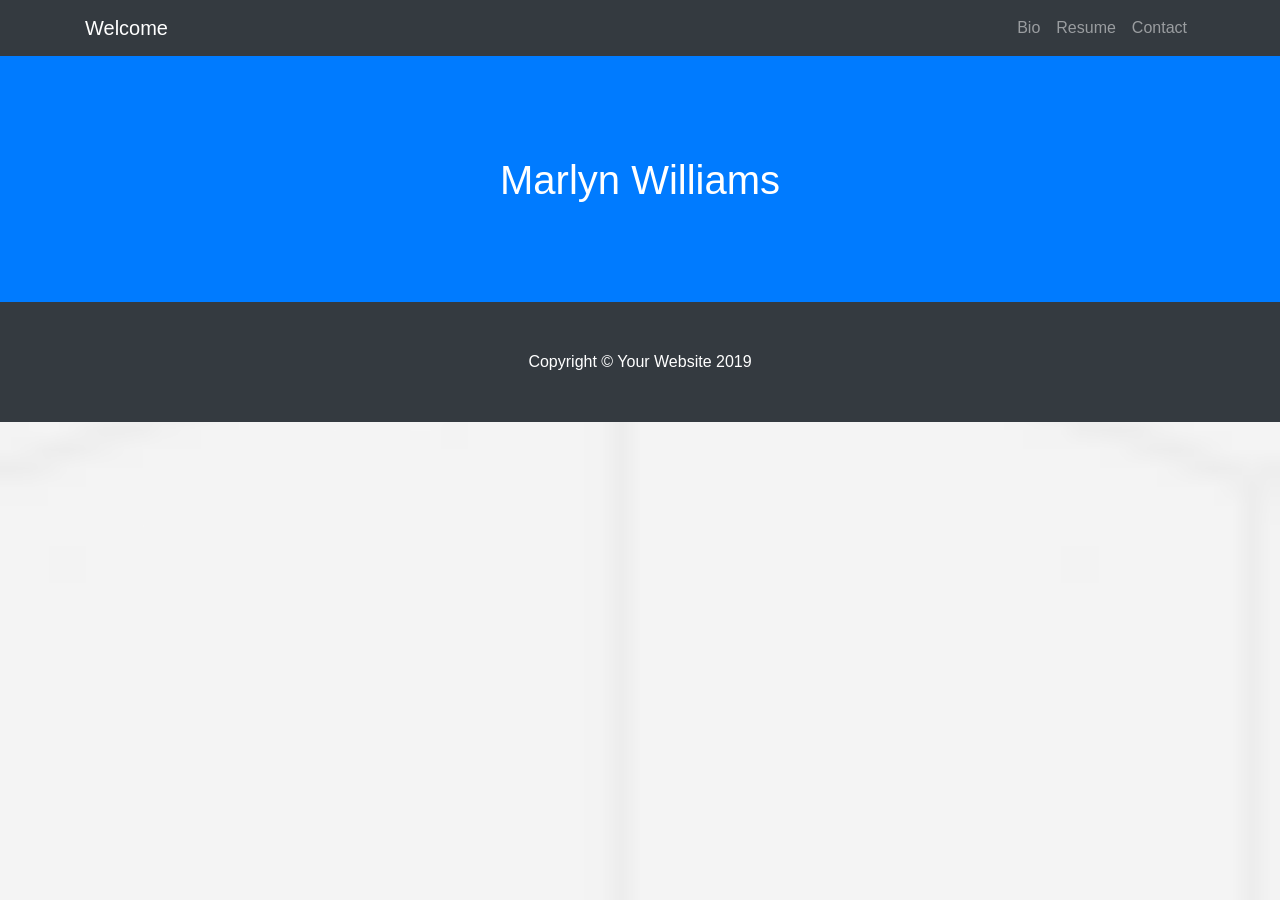
<file: index.html>
<!DOCTYPE html>
<html lang="en">

<head>

  <meta charset="utf-8">
  <meta name="viewport" content="width=device-width, initial-scale=1, shrink-to-fit=no">
  <meta name="description" content="">
  <meta name="author" content="">

  <title>Scrolling Nav - Start Bootstrap Template</title>

  <!-- Bootstrap core CSS -->
  <link href="vendor/bootstrap/css/bootstrap.min.css" rel="stylesheet">

  <!-- Custom styles for this template -->
  <link href="css/scrolling-nav.css" rel="stylesheet">

</head>

<body id="page-top">

  <!-- Navigation -->
  <nav class="navbar navbar-expand-lg navbar-dark bg-dark fixed-top" id="mainNav">
    <div class="container">
      <a class="navbar-brand js-scroll-trigger" href="#page-top">Welcome</a>
      <button class="navbar-toggler" type="button" data-toggle="collapse" data-target="#navbarResponsive" aria-controls="navbarResponsive" aria-expanded="false" aria-label="Toggle navigation">
        <span class="navbar-toggler-icon"></span>
      </button>
      <div class="collapse navbar-collapse" id="navbarResponsive">
        <ul class="navbar-nav ml-auto">
          <li class="nav-item">
            <a class="nav-link js-scroll-trigger" href="bio.html">Bio</a>
          </li>
          <li class="nav-item">
            <a class="nav-link js-scroll-trigger" href="resume.html">Resume</a>
          </li>
          <li class="nav-item">
            <a class="nav-link js-scroll-trigger" href="contact.html">Contact</a>
          </li>
        </ul>
      </div>
    </div>
  </nav>

  <header class="bg-primary text-white">
    <div class="container text-center">
      <h1>Marlyn Williams</h1> 
     <!-- <p class="lead"></p> -->
    </div>
  </header>

<!-- Bio -->

  

<!-- Resume -->

  
 

<!-- Contact -- >

  
  
  
  <!-- Footer -->
  <footer class="py-5 bg-dark">
    <div class="container">
      <p class="m-0 text-center text-white">Copyright &copy; Your Website 2019</p>
    </div>
    <!-- /.container -->
  </footer>

  <!-- Bootstrap core JavaScript -->
  <script src="vendor/jquery/jquery.min.js"></script>
  <script src="vendor/bootstrap/js/bootstrap.bundle.min.js"></script>

  <!-- Plugin JavaScript -->
  <script src="vendor/jquery-easing/jquery.easing.min.js"></script>

  <!-- Custom JavaScript for this theme -->
  <script src="js/scrolling-nav.js"></script>

</body>

</html>
</file>
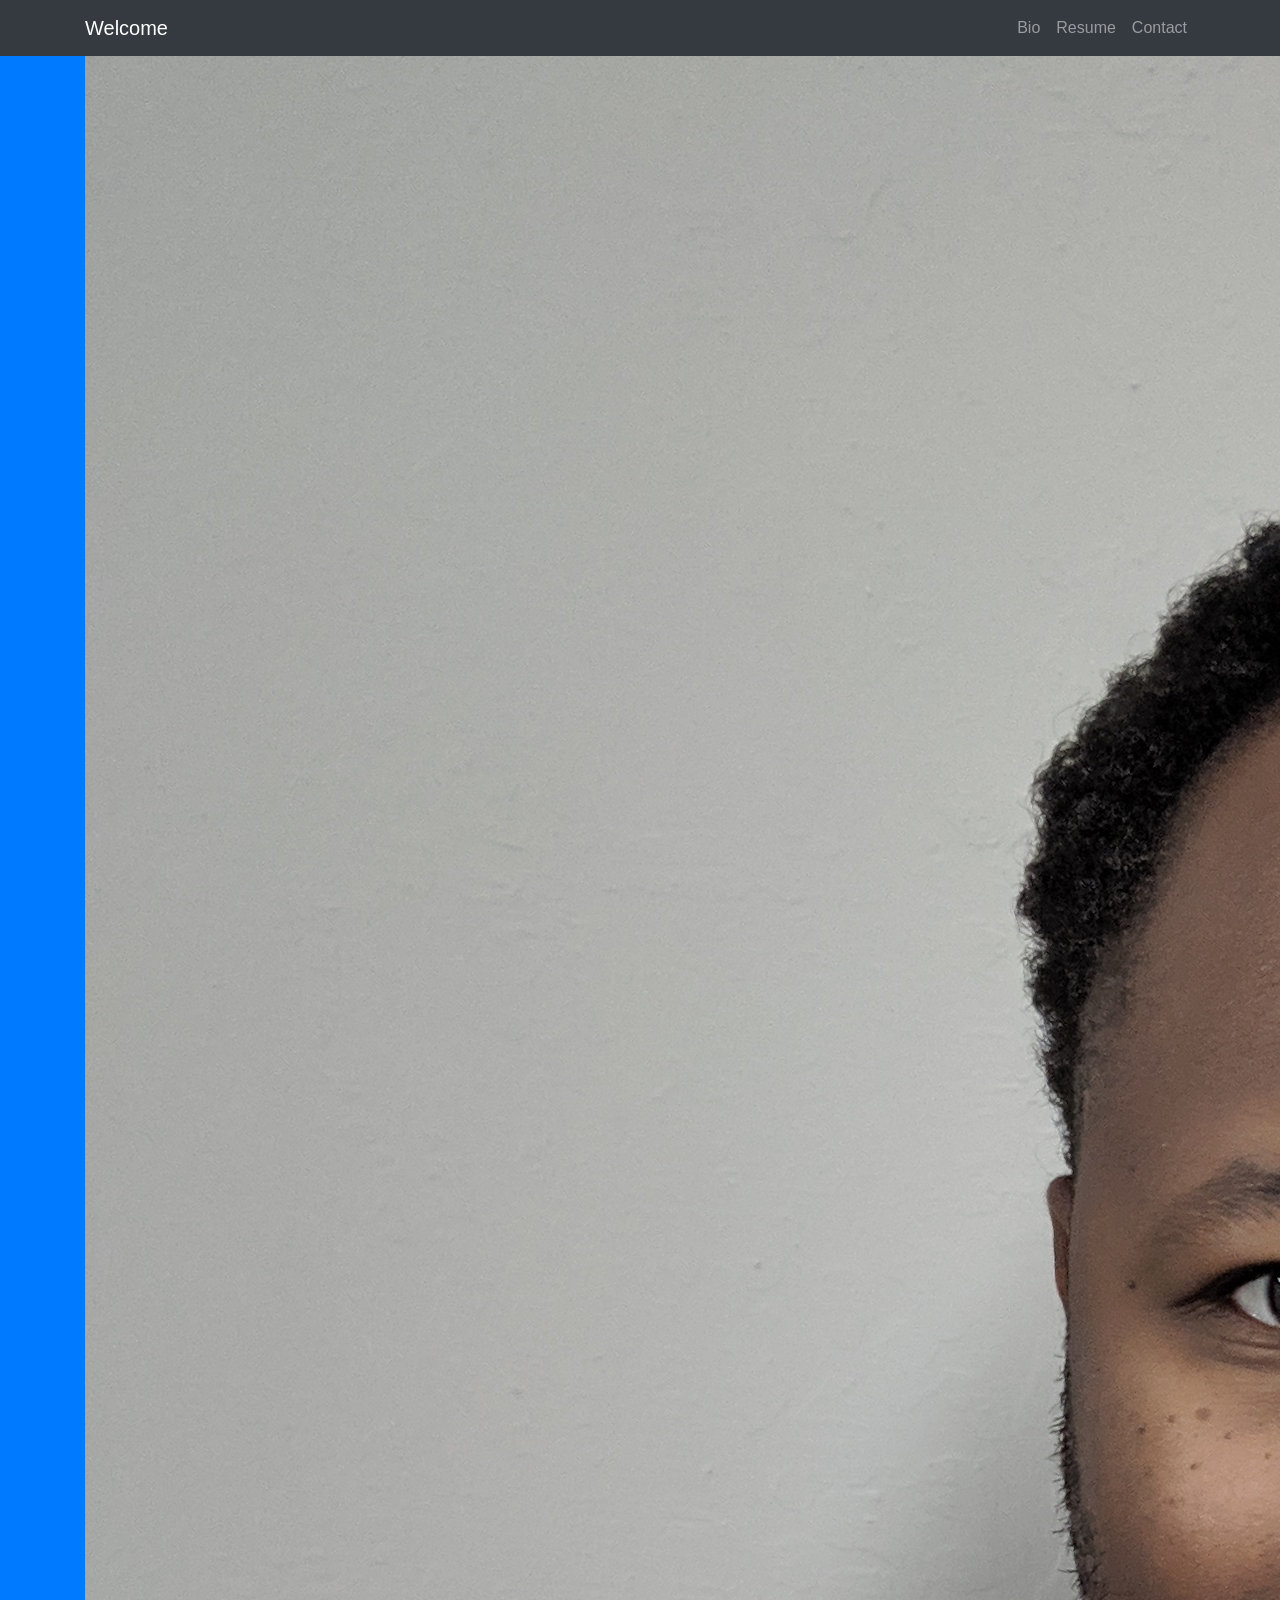
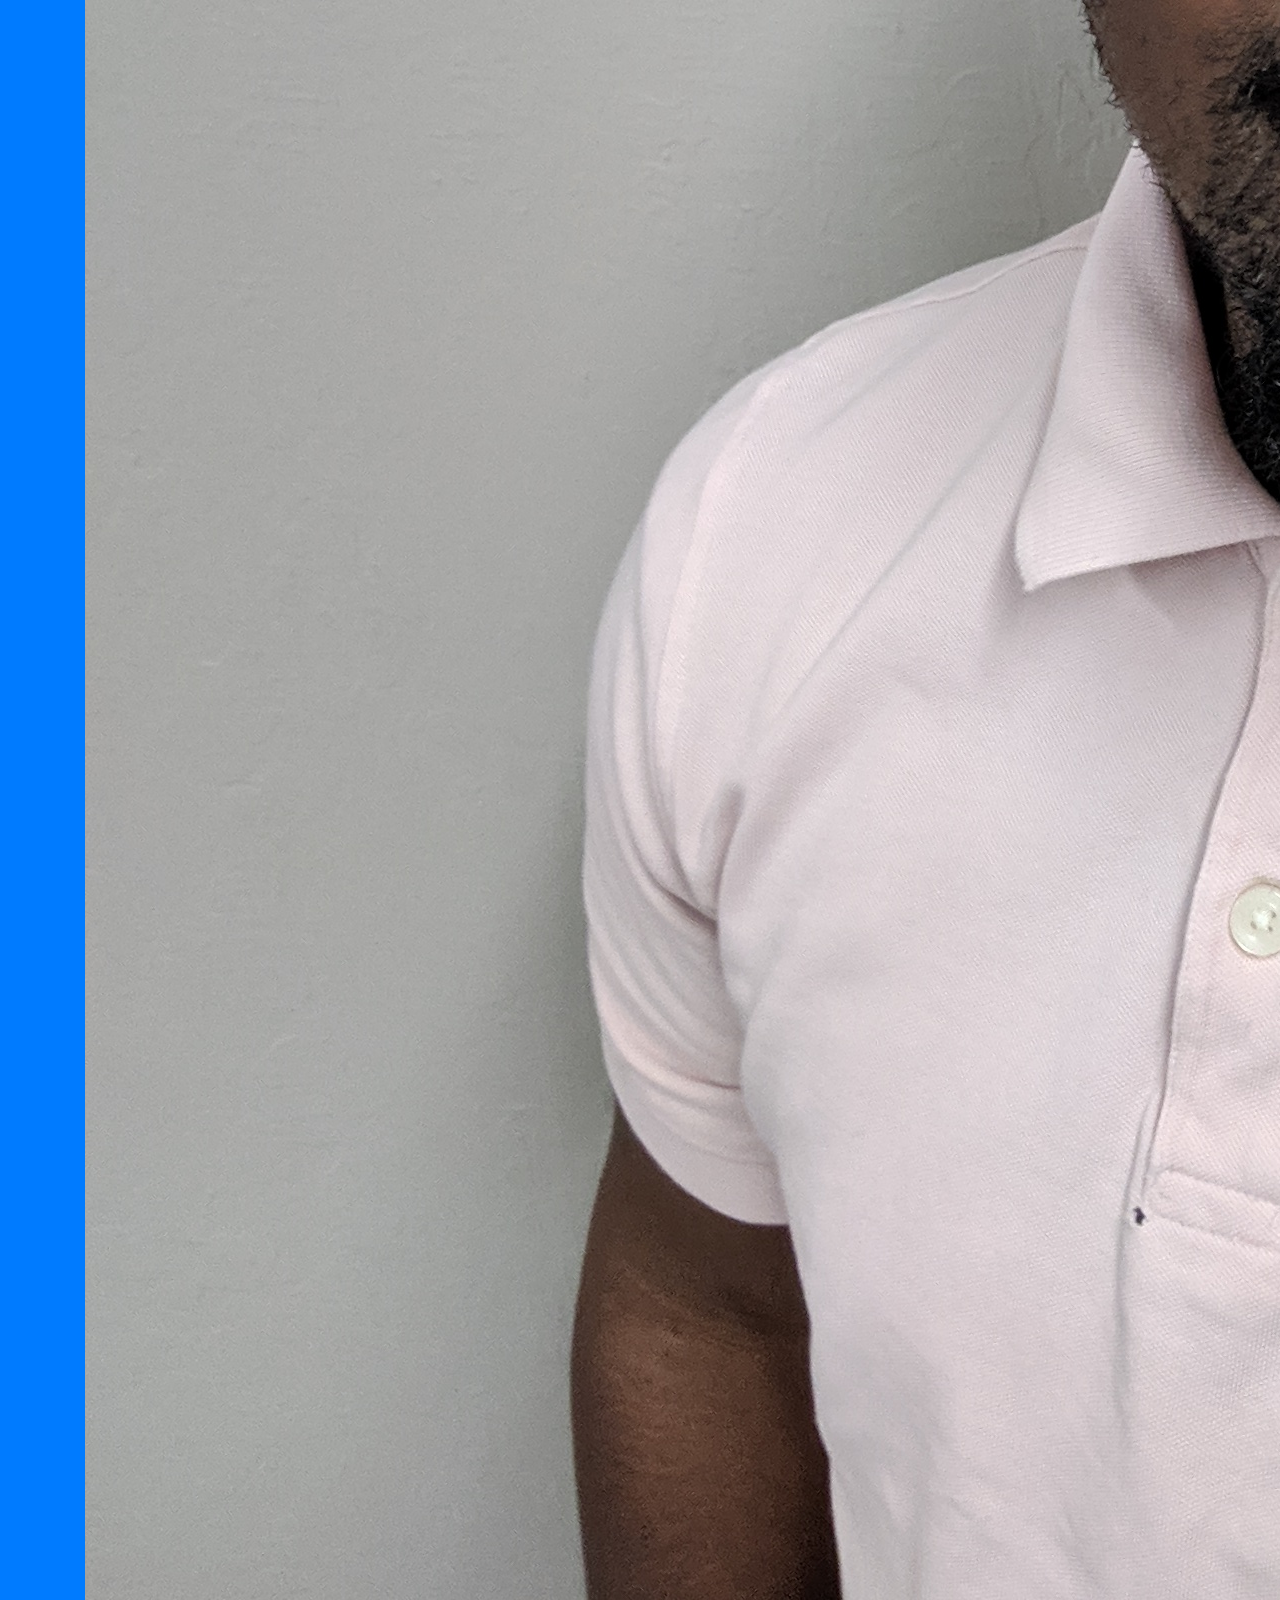
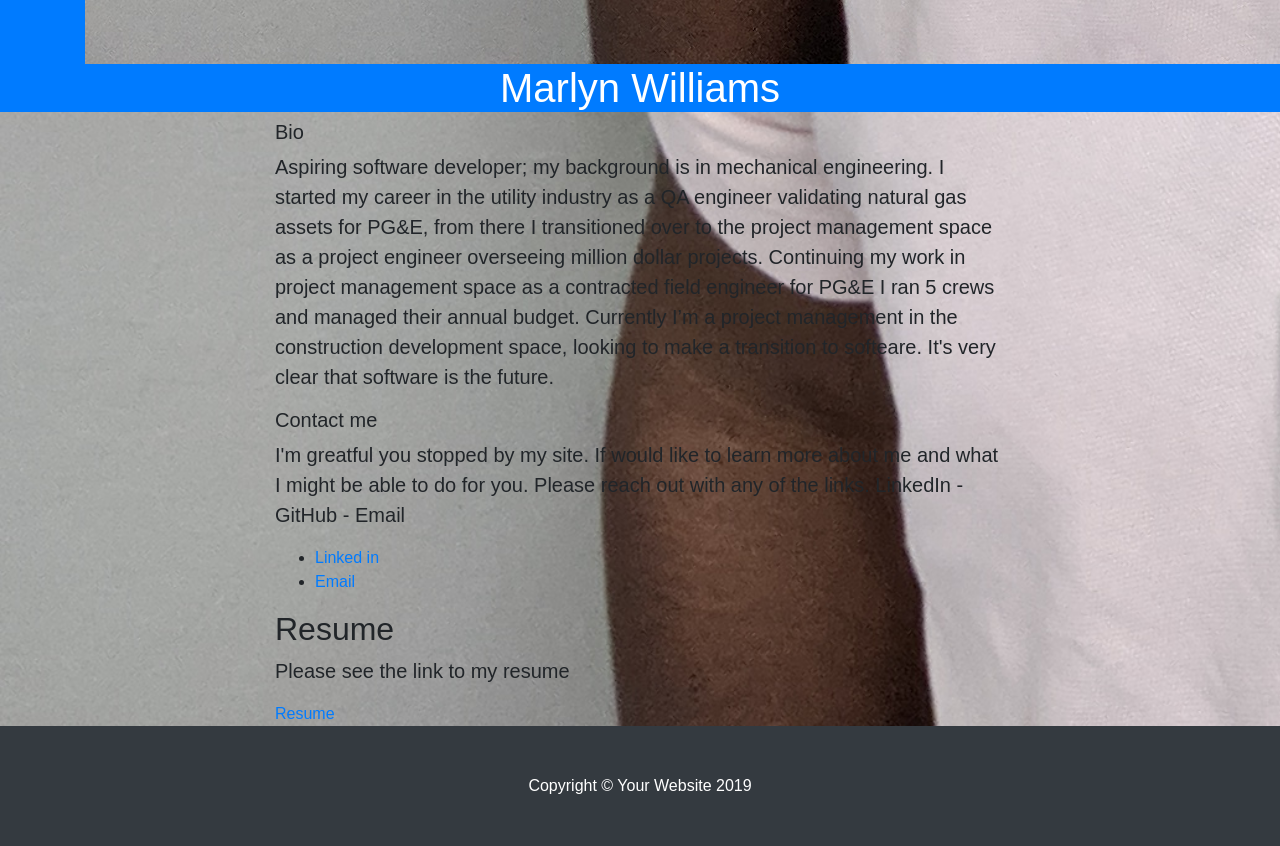
<file: docs/index.html>
<!DOCTYPE html>
<html lang="en">

<head>

  <meta charset="utf-8">
  <meta name="viewport" content="width=device-width, initial-scale=1, shrink-to-fit=no">
  <meta name="description" content="">
  <meta name="author" content="">

  <title>Scrolling Nav - Start Bootstrap Template</title>

  <!-- Bootstrap core CSS -->
  <link href="../vendor/bootstrap/css/bootstrap.min.css" rel="stylesheet">

  <!-- Custom styles for this template -->
  <link href="../css/bio.css" rel="stylesheet">

</head>

<body id="page-top">

  <!-- Navigation -->
  <nav class="navbar navbar-expand-lg navbar-dark bg-dark fixed-top" id="mainNav">
    <div class="container">
      <a class="navbar-brand js-scroll-trigger" href="#page-top">Welcome</a>
      <button class="navbar-toggler" type="button" data-toggle="collapse" data-target="#navbarResponsive" aria-controls="navbarResponsive" aria-expanded="false" aria-label="Toggle navigation">
        <span class="navbar-toggler-icon"></span>
      </button>
      <div class="collapse navbar-collapse" id="navbarResponsive">
        <ul class="navbar-nav ml-auto">
          <li class="nav-item">
            <a class="nav-link js-scroll-trigger" href="bio.html">Bio</a>
          </li>
          <li class="nav-item">
            <a class="nav-link js-scroll-trigger" href="resume.html">Resume</a>
          </li>
          <li class="nav-item">
            <a class="nav-link js-scroll-trigger" href="contact.html">Contact</a>
          </li>
        </ul>
      </div>
    </div>
  </nav>

  <header class="bg-primary text-white">
   <div class="header">
     <div class="container text-center">
      <img src="../img/IMG_20190520_120944.jpg"/>
      <h1>Marlyn Williams</h1>
      <!-- <p class="lead"></p> -->
     </div>
    </div>
  </header>

<!-- Bio -->


  <section id="bio">
    <div class="container">
      <div class="row">
        <div class="col-lg-8 mx-auto">
          <h2 class="lead">Bio</h2>
          <p class="lead">Aspiring software developer; my background is in mechanical engineering. I started my career in the utility industry as a QA engineer validating natural gas assets for PG&E, from there I transitioned over to the project management space as a project engineer overseeing million dollar projects. Continuing my work in project management space as a contracted field engineer for PG&E I ran 5 crews and managed their annual budget. Currently I’m a project management in the construction development space, looking to make a transition to softeare. It's very clear that software is the future.</p>
        </div>
      </div>
    </div>
  </section>

<!-- contact -->

  <section id="contact">
    <div class="container">
      <div class="row">
        <div class="col-lg-8 mx-auto">
          <h2 class="lead"> Contact me</h2>
          <p class="lead"> I'm greatful you stopped by my site. If would like to learn more about me and what I might be able to do for you. Please reach out with any of the links. LinkedIn - GitHub - Email</p>
           <ul>
            <li> <a href="http://www.linkedin.com/in/marlyn-williams"> Linked in </a> </li>
             <li> <a href="mailto: marlyn.d.williams@gmail.com"> Email </a></li>
            </ul>
           </div>
          </div>
         </div>
        </section>  
  
<!-- Resume -->

  <section id="resume">
    <div class="container">
      <div class="row">
        <div class="col-lg-8 mx-auto">
          <h2>Resume</h2>
          <p class="lead"> Please see the link to my resume</p>
          <a href="https://drive.google.com/open?id=1saukKhepHrt2jw5x2uqDzRh3LRmI_irV">Resume</a>
       </div>
      </div>
    </div>
  </section>    
 
  <!-- Footer -->
  <footer class="py-5 bg-dark">
    <div class="container">
      <p class="m-0 text-center text-white">Copyright &copy; Your Website 2019</p>
    </div>
    <!-- /.container -->
  </footer>

  <!-- Bootstrap core JavaScript -->
  <script src="../vendor/jquery/jquery.min.js"></script>
  <script src="../vendor/bootstrap/js/bootstrap.bundle.min.js"></script>

  <!-- Plugin JavaScript -->
  <script src="../vendor/jquery-easing/jquery.easing.min.js"></script>

  <!-- Custom JavaScript for this theme -->
  <script src="../js/scrolling-nav.js"></script>

</body>

</html>
</file>
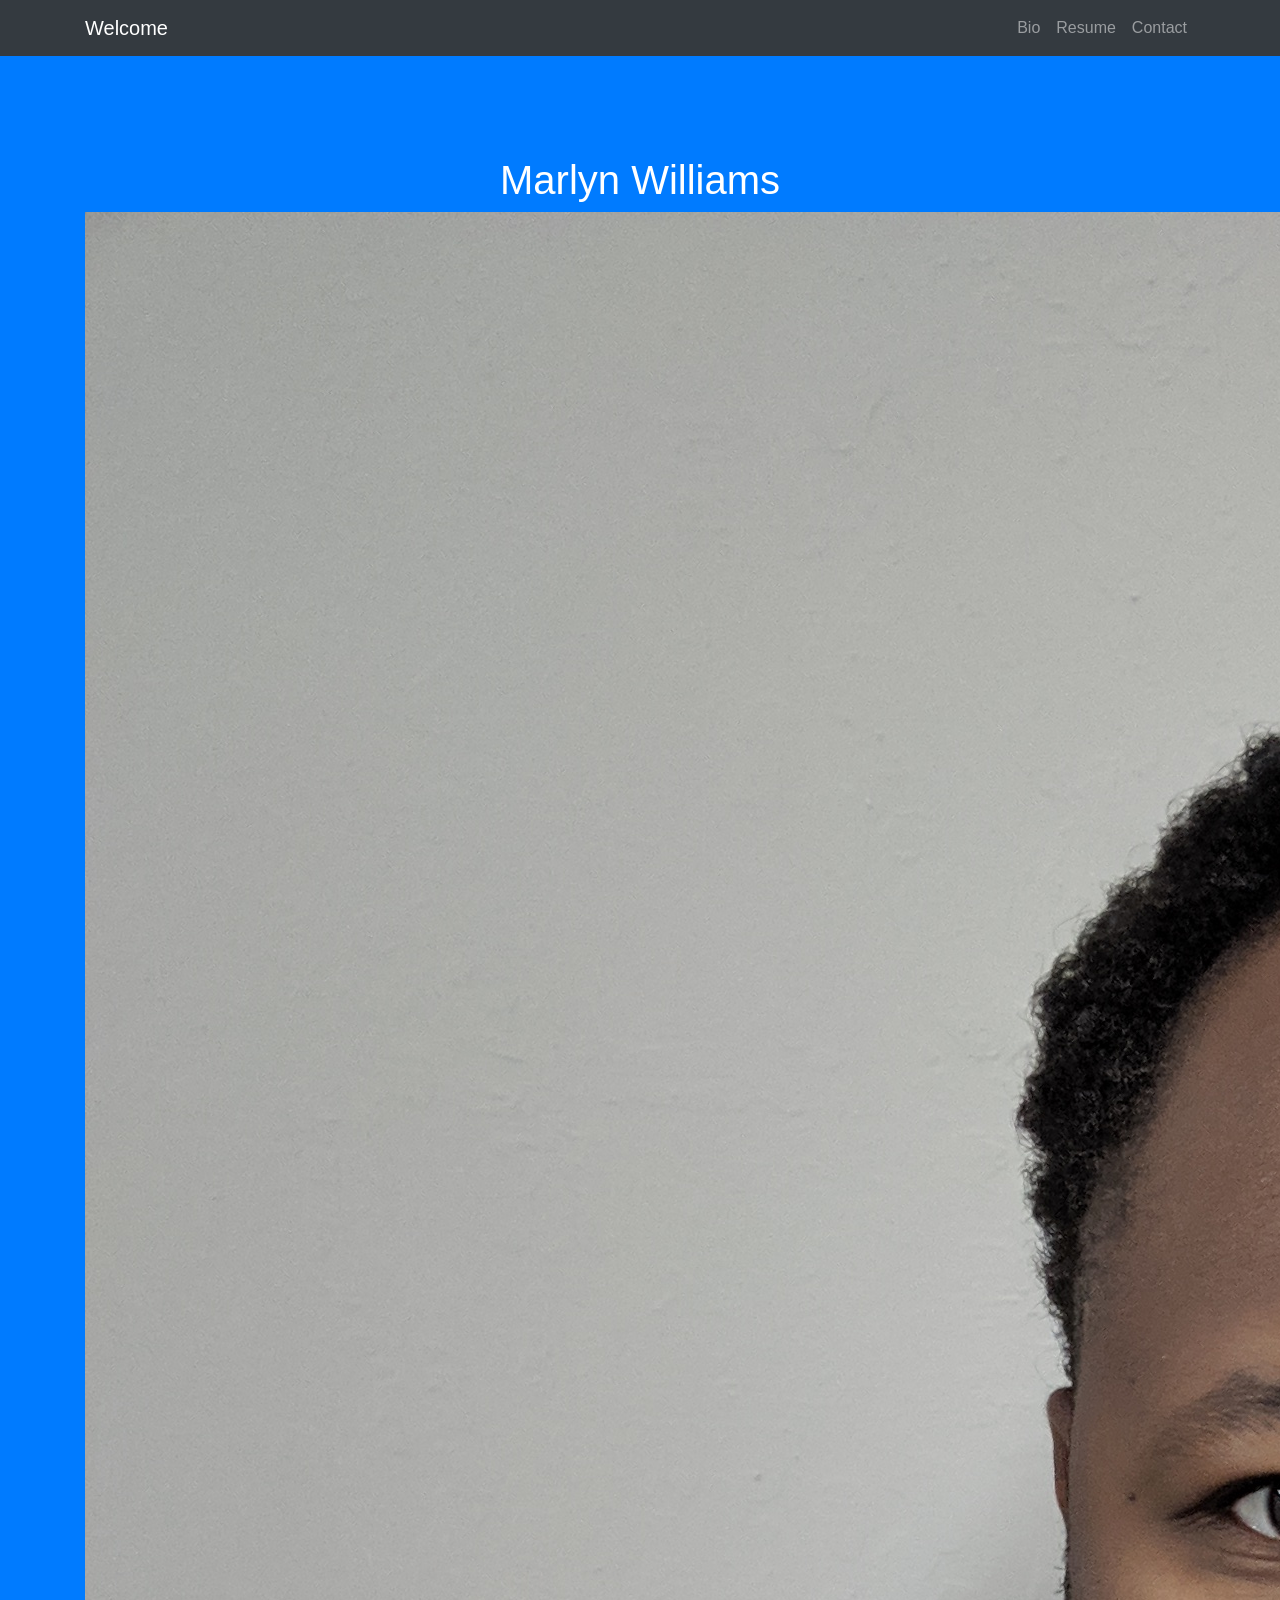
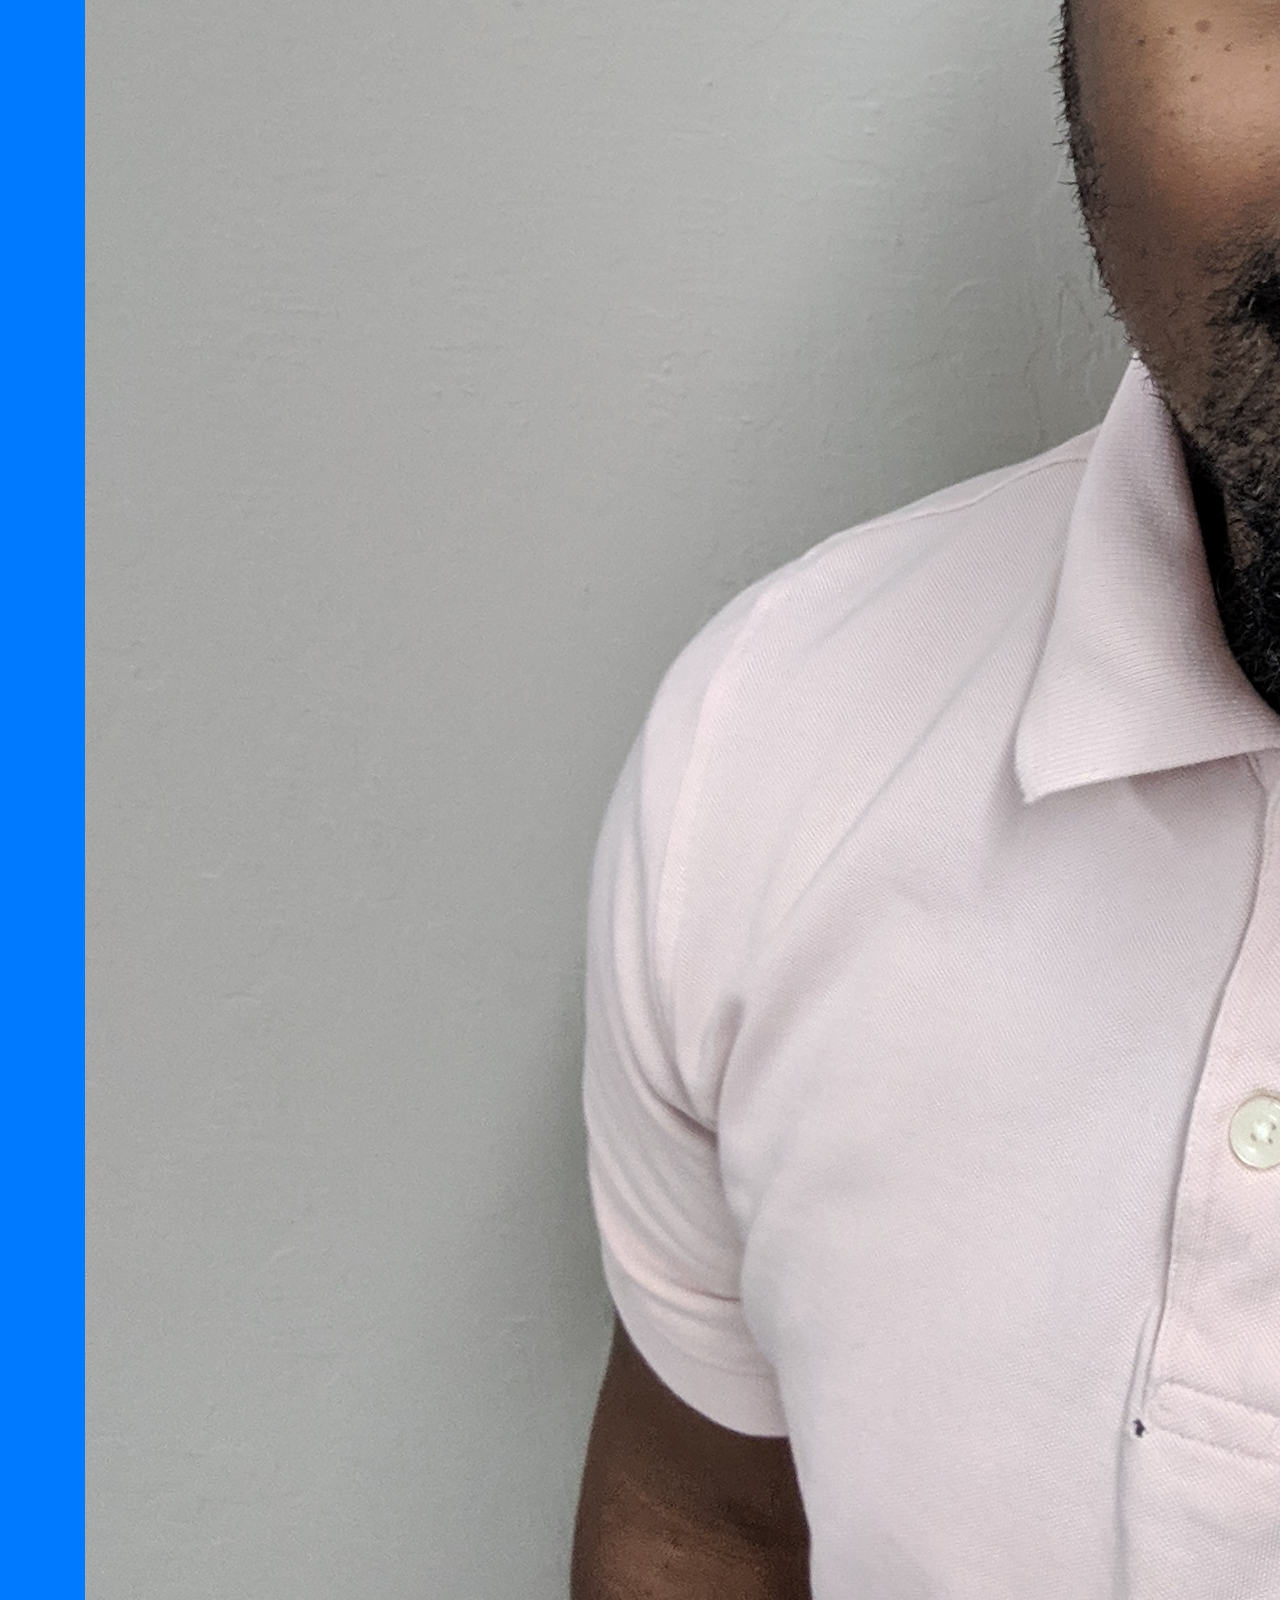
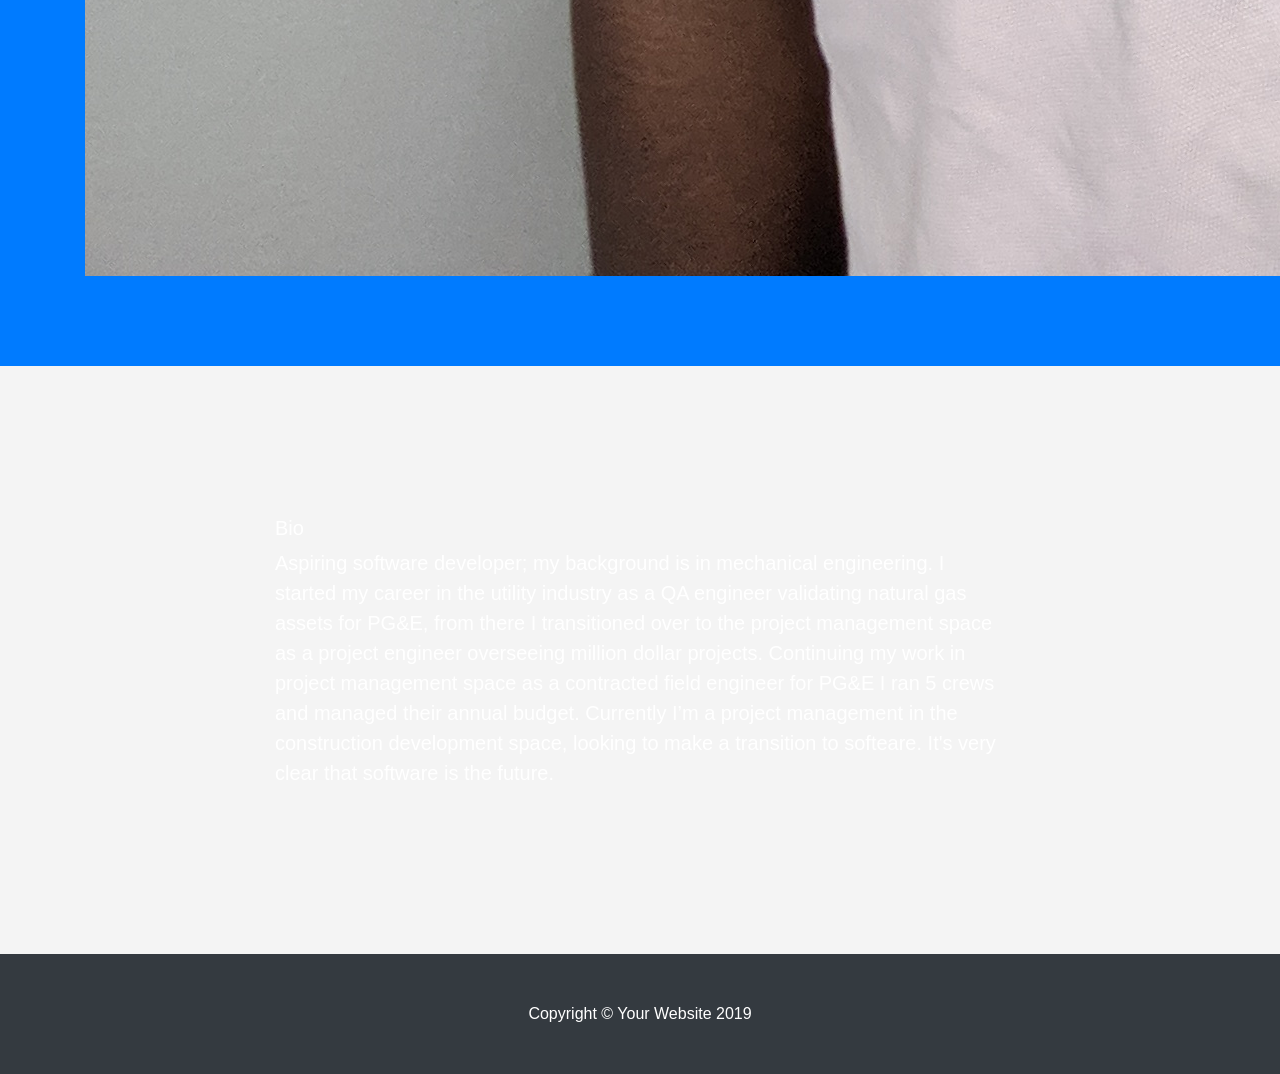
<file: bio.html>
<!DOCTYPE html>
<html lang="en">

<head>

  <meta charset="utf-8">
  <meta name="viewport" content="width=device-width, initial-scale=1, shrink-to-fit=no">
  <meta name="description" content="">
  <meta name="author" content="">

  <title>Scrolling Nav - Start Bootstrap Template</title>

  <!-- Bootstrap core CSS -->
  
   <link href="https://fonts.googleapis.com/css?family=Bitter&display=swap" rel="stylesheet">
  <link href="vendor/bootstrap/css/bootstrap.min.css" rel="stylesheet">

  <!-- Custom styles for this template -->
  <link href="css/bio.css" rel=stylesheet> 
  <link href="css/scrolling-nav.css" rel="stylesheet">
  

</head>

<body id="page-top">

  <!-- Navigation -->
  <nav class="navbar navbar-expand-lg navbar-dark bg-dark fixed-top" id="mainNav">
    <div class="container">
      <a class="navbar-brand js-scroll-trigger" href="#page-top">Welcome</a>
      <button class="navbar-toggler" type="button" data-toggle="collapse" data-target="#navbarResponsive" aria-controls="navbarResponsive" aria-expanded="false" aria-label="Toggle navigation">
        <span class="navbar-toggler-icon"></span>
      </button>
      <div class="collapse navbar-collapse" id="navbarResponsive">
        <ul class="navbar-nav ml-auto">
          <li class="nav-item">
            <a class="nav-link js-scroll-trigger" href="bio.html">Bio</a>
          </li>
          <li class="nav-item">
            <a class="nav-link js-scroll-trigger" href="resume.html">Resume</a>
          </li>
          <li class="nav-item">
            <a class="nav-link js-scroll-trigger" href="contact.html">Contact</a>
          </li>
        </ul>
      </div>
    </div>
  </nav>

  <header class="bg-primary text-white">
    <div class="container text-center">
      <h1>Marlyn Williams</h1>
      
        <img src="../img/IMG_20190520_120944.jpg" alt="" />
     <!-- <p class="lead"></p> -->
    </div>
  </header>

<!-- Bio -->

  <section id="bio">
    <div class="container">
      <div class="row">
        <div class="col-lg-8 mx-auto">
          <h2 class="lead text-white">Bio</h2>
          <p class="lead text-white">Aspiring software developer; my background is in mechanical engineering. I started my career in the utility industry as a QA engineer validating natural gas assets for PG&E, from there I transitioned over to the project management space as a project engineer overseeing million dollar projects. Continuing my work in project management space as a contracted field engineer for PG&E I ran 5 crews and managed their annual budget. Currently I’m a project management in the construction development space, looking to make a transition to softeare. It's very clear that software is the future.</p>
          
        </div>
      </div>
    </div>
  </section>

<!-- Resume -->

  

<!-- Contact -- >


  
  
  <!-- Footer -->
  <footer class="py-5 bg-dark">
    <div class="container">
      <p class="m-0 text-center text-white">Copyright &copy; Your Website 2019</p>
    </div>
    <!-- /.container -->
  </footer>

  <!-- Bootstrap core JavaScript -->
  <script src="vendor/jquery/jquery.min.js"></script>
  <script src="vendor/bootstrap/js/bootstrap.bundle.min.js"></script>

  <!-- Plugin JavaScript -->
  <script src="vendor/jquery-easing/jquery.easing.min.js"></script>

  <!-- Custom JavaScript for this theme -->
  <script src="js/scrolling-nav.js"></script>

</body>

</html>
</file>
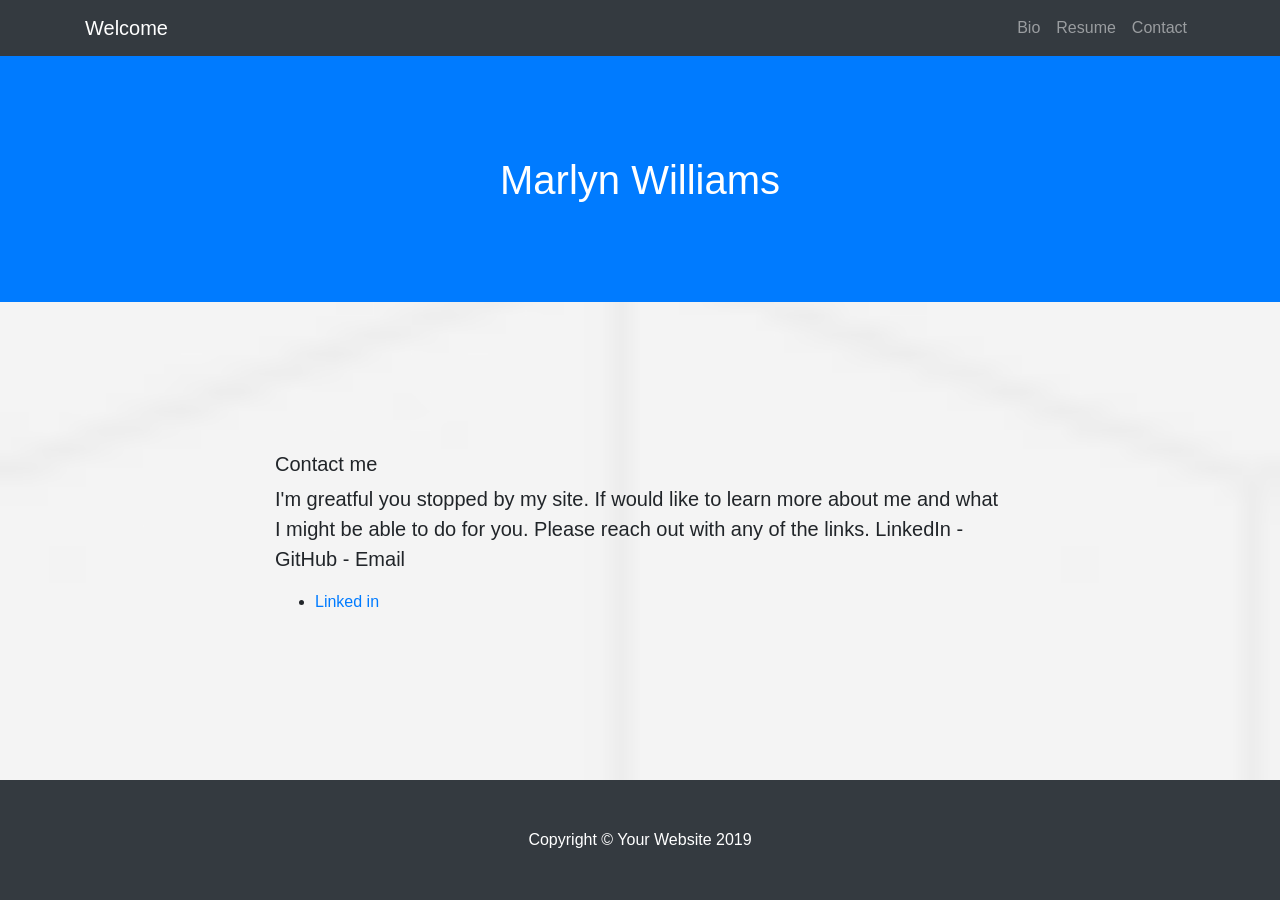
<file: contact.html>
<!DOCTYPE html>
<html lang="en">

<head>

  <meta charset="utf-8">
  <meta name="viewport" content="width=device-width, initial-scale=1, shrink-to-fit=no">
  <meta name="description" content="">
  <meta name="author" content="">

  <title>Scrolling Nav - Start Bootstrap Template</title>

  <!-- Bootstrap core CSS -->
  <link href="vendor/bootstrap/css/bootstrap.min.css" rel="stylesheet">

  <!-- Custom styles for this template -->
  
  
  <link href="https://fonts.googleapis.com/css?family=Bitter&display=swap" rel="stylesheet">
  <link href="css/scrolling-nav.css" rel="stylesheet">

</head>

<body id="page-top">

  <!-- Navigation -->
 <nav class="navbar navbar-expand-lg navbar-dark bg-dark fixed-top" id="mainNav">
    <div class="container">
      <a class="navbar-brand js-scroll-trigger" href="#page-top">Welcome</a>
      <button class="navbar-toggler" type="button" data-toggle="collapse" data-target="#navbarResponsive" aria-controls="navbarResponsive" aria-expanded="false" aria-label="Toggle navigation">
        <span class="navbar-toggler-icon"></span>
      </button>
      <div class="collapse navbar-collapse" id="navbarResponsive">
        <ul class="navbar-nav ml-auto">
          <li class="nav-item">
            <a class="nav-link js-scroll-trigger" href="bio.html">Bio</a>
          </li>
          <li class="nav-item">
            <a class="nav-link js-scroll-trigger" href="resume.html">Resume</a>
          </li>
          <li class="nav-item">
            <a class="nav-link js-scroll-trigger" href="contact.html">Contact</a>
          </li>
        </ul>
      </div>
    </div>
  </nav>

  <header class="bg-primary text-white">
    <div class="container text-center">
      <h1>Marlyn Williams</h1>
    
     <!-- <p class="lead"></p> -->
    </div>
  </header>
</style>
<!-- Bio -->

 
<!-- contact -->

  <section id="contact">
    <div class="container">
      <div class="row">
        <div class="col-lg-8 mx-auto">
          <h2 class="lead"> Contact me</h2>
          <p class="lead"> I'm greatful you stopped by my site. If would like to learn more about me and what I might be able to do for you. Please reach out with any of the links. LinkedIn - GitHub - Email</p>
           <ul>
            <li> <a href="http://www.linkedin.com/in/marlyn-williams"> Linked in </a>
          </li>
     
            
            
          </ul>
          <!-- Need help with this image, need it under the links -->
         
  
        </div>
      </div>
    </div>
  </section>
  
 
<!-- ... -- >


  
  <!-- Footer -->
  <footer class="py-5 bg-dark">
    <div class="container">
      <p class="m-0 text-center text-white">Copyright &copy; Your Website 2019</p>
    </div>
    <!-- /.container -->
  </footer>

  <!-- Bootstrap core JavaScript -->
  <script src="vendor/jquery/jquery.min.js"></script>
  <script src="vendor/bootstrap/js/bootstrap.bundle.min.js"></script>

  <!-- Plugin JavaScript -->
  <script src="vendor/jquery-easing/jquery.easing.min.js"></script>

  <!-- Custom JavaScript for this theme -->
  <script src="js/scrolling-nav.js"></script>

</body>

</html>
</file>
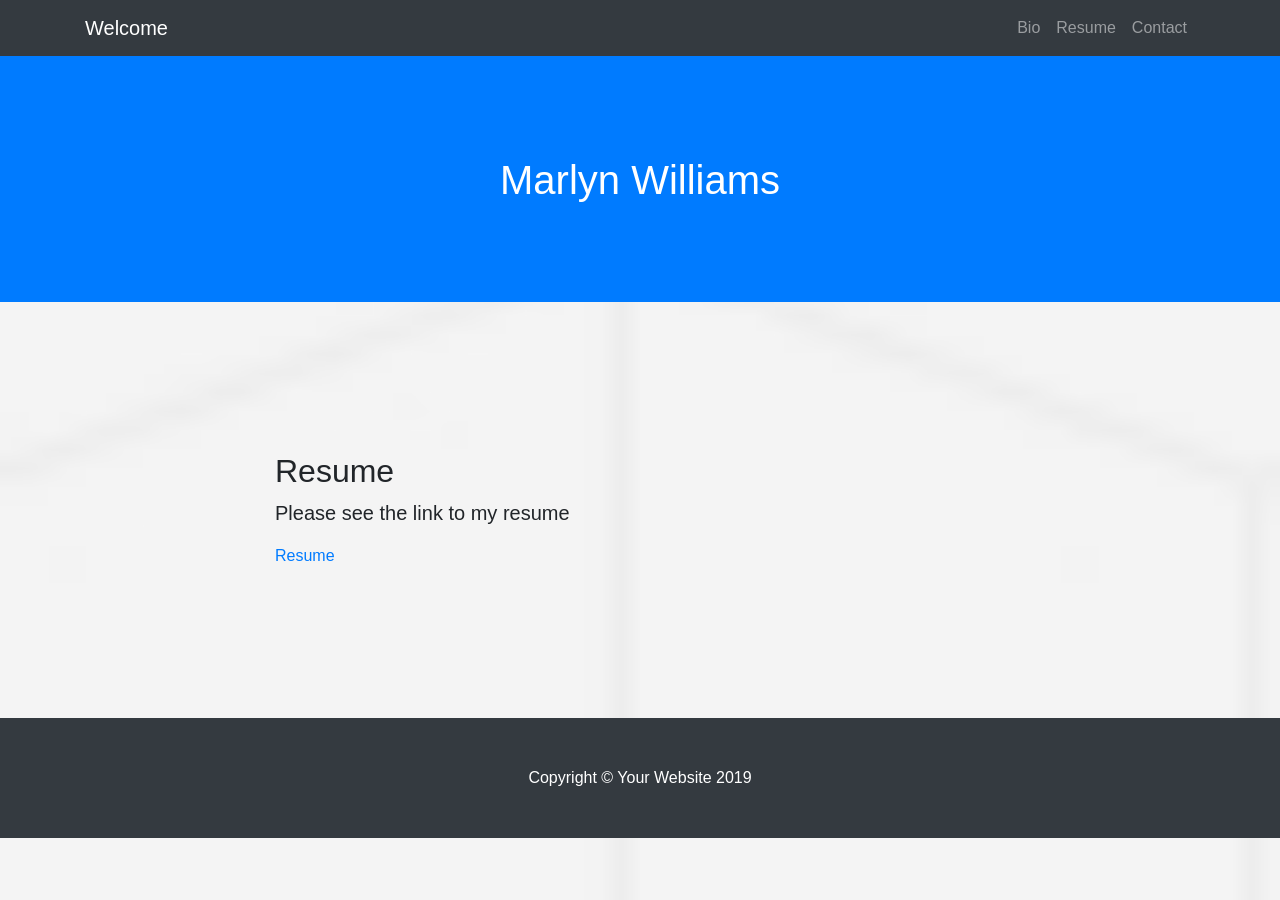
<file: resume.html>
<!DOCTYPE html>
<html lang="en">

<head>

  <meta charset="utf-8">
  <meta name="viewport" content="width=device-width, initial-scale=1, shrink-to-fit=no">
  <meta name="description" content="">
  <meta name="author" content="">

  <title>Scrolling Nav - Start Bootstrap Template</title>

  <!-- Bootstrap core CSS -->
  
   <link href="https://fonts.googleapis.com/css?family=Bitter&display=swap" rel="stylesheet">
  <link href="vendor/bootstrap/css/bootstrap.min.css" rel="stylesheet">

  <!-- Custom styles for this template -->
  <link href="css/scrolling-nav.css" rel="stylesheet">


</head>

<body id="page-top">

  <!-- Navigation -->
  <nav class="navbar navbar-expand-lg navbar-dark bg-dark fixed-top" id="mainNav">
    <div class="container">
      <a class="navbar-brand js-scroll-trigger" href="#page-top">Welcome</a>
      <button class="navbar-toggler" type="button" data-toggle="collapse" data-target="#navbarResponsive" aria-controls="navbarResponsive" aria-expanded="false" aria-label="Toggle navigation">
        <span class="navbar-toggler-icon"></span>
      </button>
      <div class="collapse navbar-collapse" id="navbarResponsive">
        <ul class="navbar-nav ml-auto">
          <li class="nav-item">
            <a class="nav-link js-scroll-trigger" href="bio.html">Bio</a>
          </li>
          <li class="nav-item">
            <a class="nav-link js-scroll-trigger" href="resume.html">Resume</a>
          </li>
          <li class="nav-item">
            <a class="nav-link js-scroll-trigger" href="contact.html">Contact</a>
          </li>
        </ul>
      </div>
    </div>
  </nav>

  <header class="bg-primary text-white">
    <div class="container text-center">
      <h1>Marlyn Williams</h1>
     <!-- <p class="lead"></p> -->
    </div>
  </header>

<!-- Bio -->

  

<!-- Resume -->

  <section id="resume">
    <div class="container">
      <div class="row">
        <div class="col-lg-8 mx-auto">
          <h2>Resume</h2>
          <p class="lead"> Please see the link to my resume</p>
          
          <a href="https://drive.google.com/open?id=1saukKhepHrt2jw5x2uqDzRh3LRmI_irV">Resume</a>
          
          
          
        </div>
      </div>
    </div>
  </section>

<!-- Contact -- >

  
  
  
  <!-- Footer -->
  <footer class="py-5 bg-dark">
    <div class="container">
      <p class="m-0 text-center text-white">Copyright &copy; Your Website 2019</p>
    </div>
    <!-- /.container -->
  </footer>

  <!-- Bootstrap core JavaScript -->
  <script src="vendor/jquery/jquery.min.js"></script>
  <script src="vendor/bootstrap/js/bootstrap.bundle.min.js"></script>

  <!-- Plugin JavaScript -->
  <script src="vendor/jquery-easing/jquery.easing.min.js"></script>

  <!-- Custom JavaScript for this theme -->
  <script src="js/scrolling-nav.js"></script>

</body>

</html>
</file>
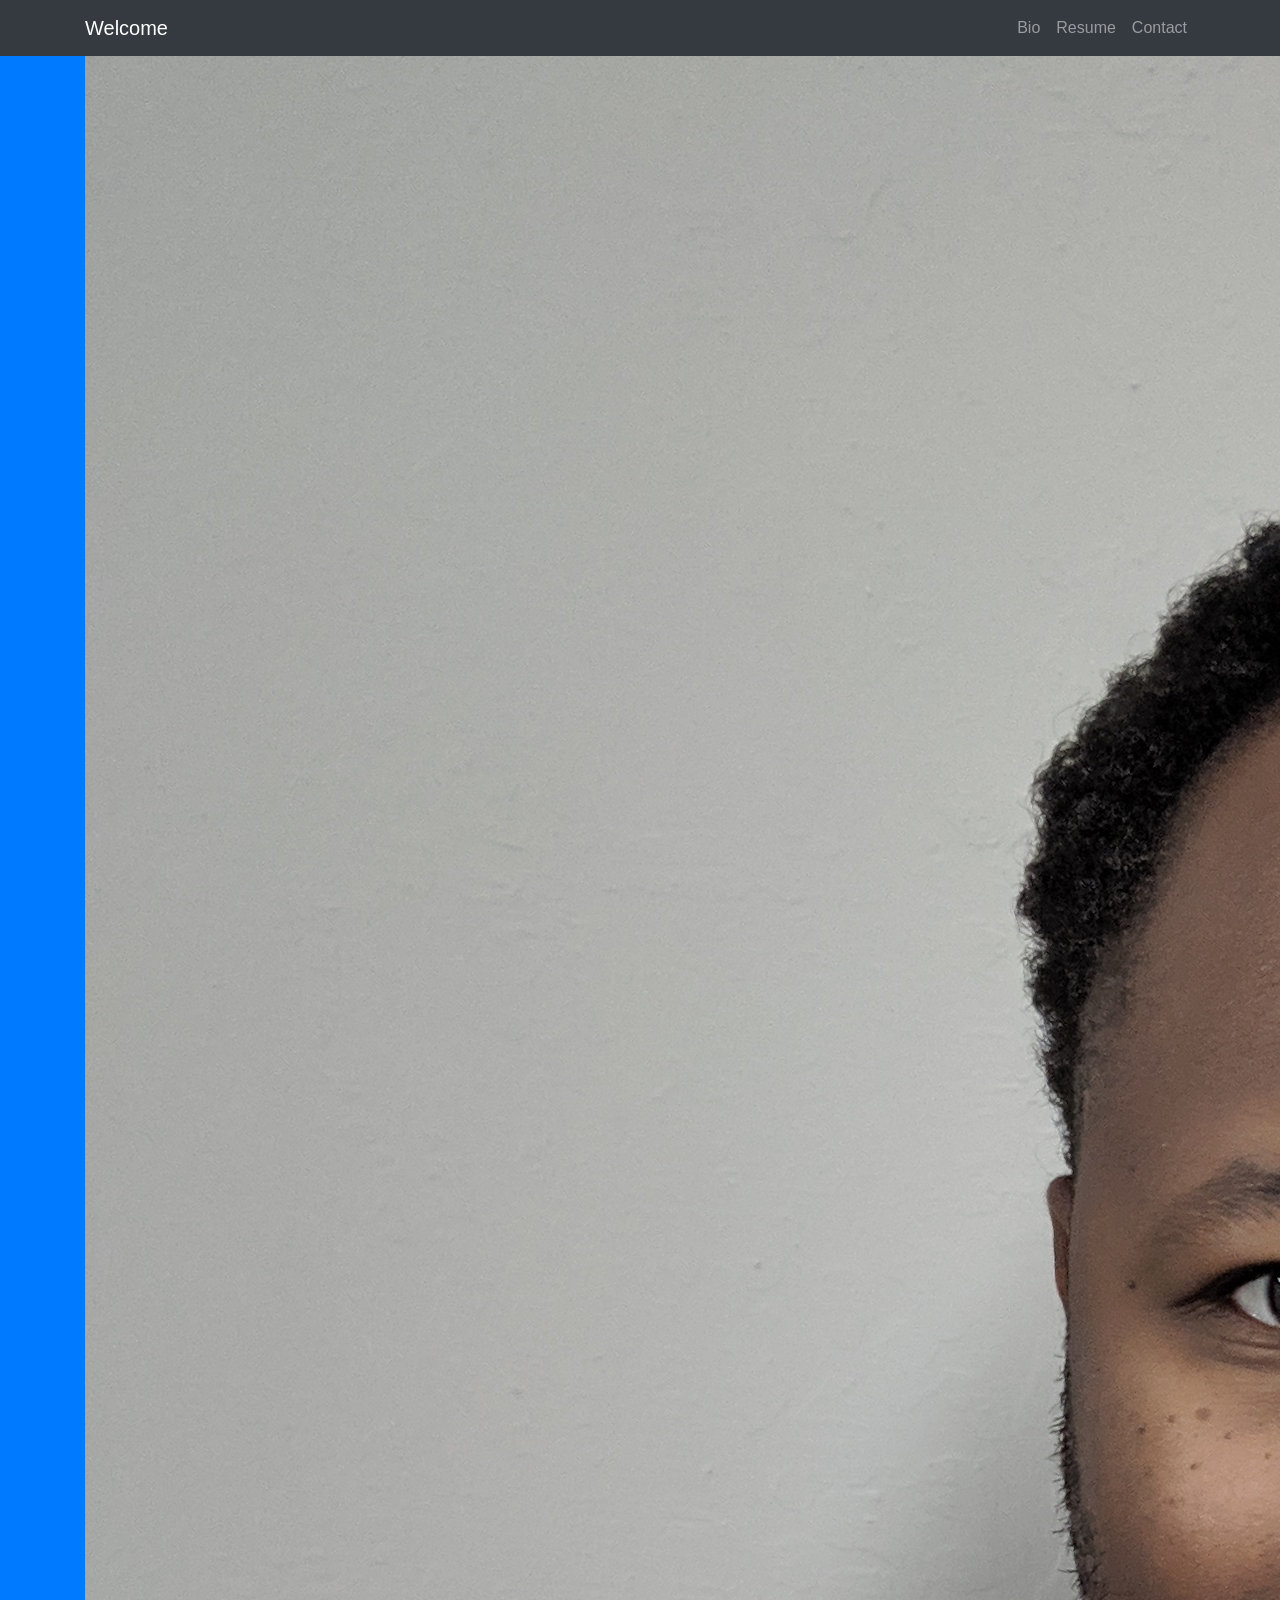
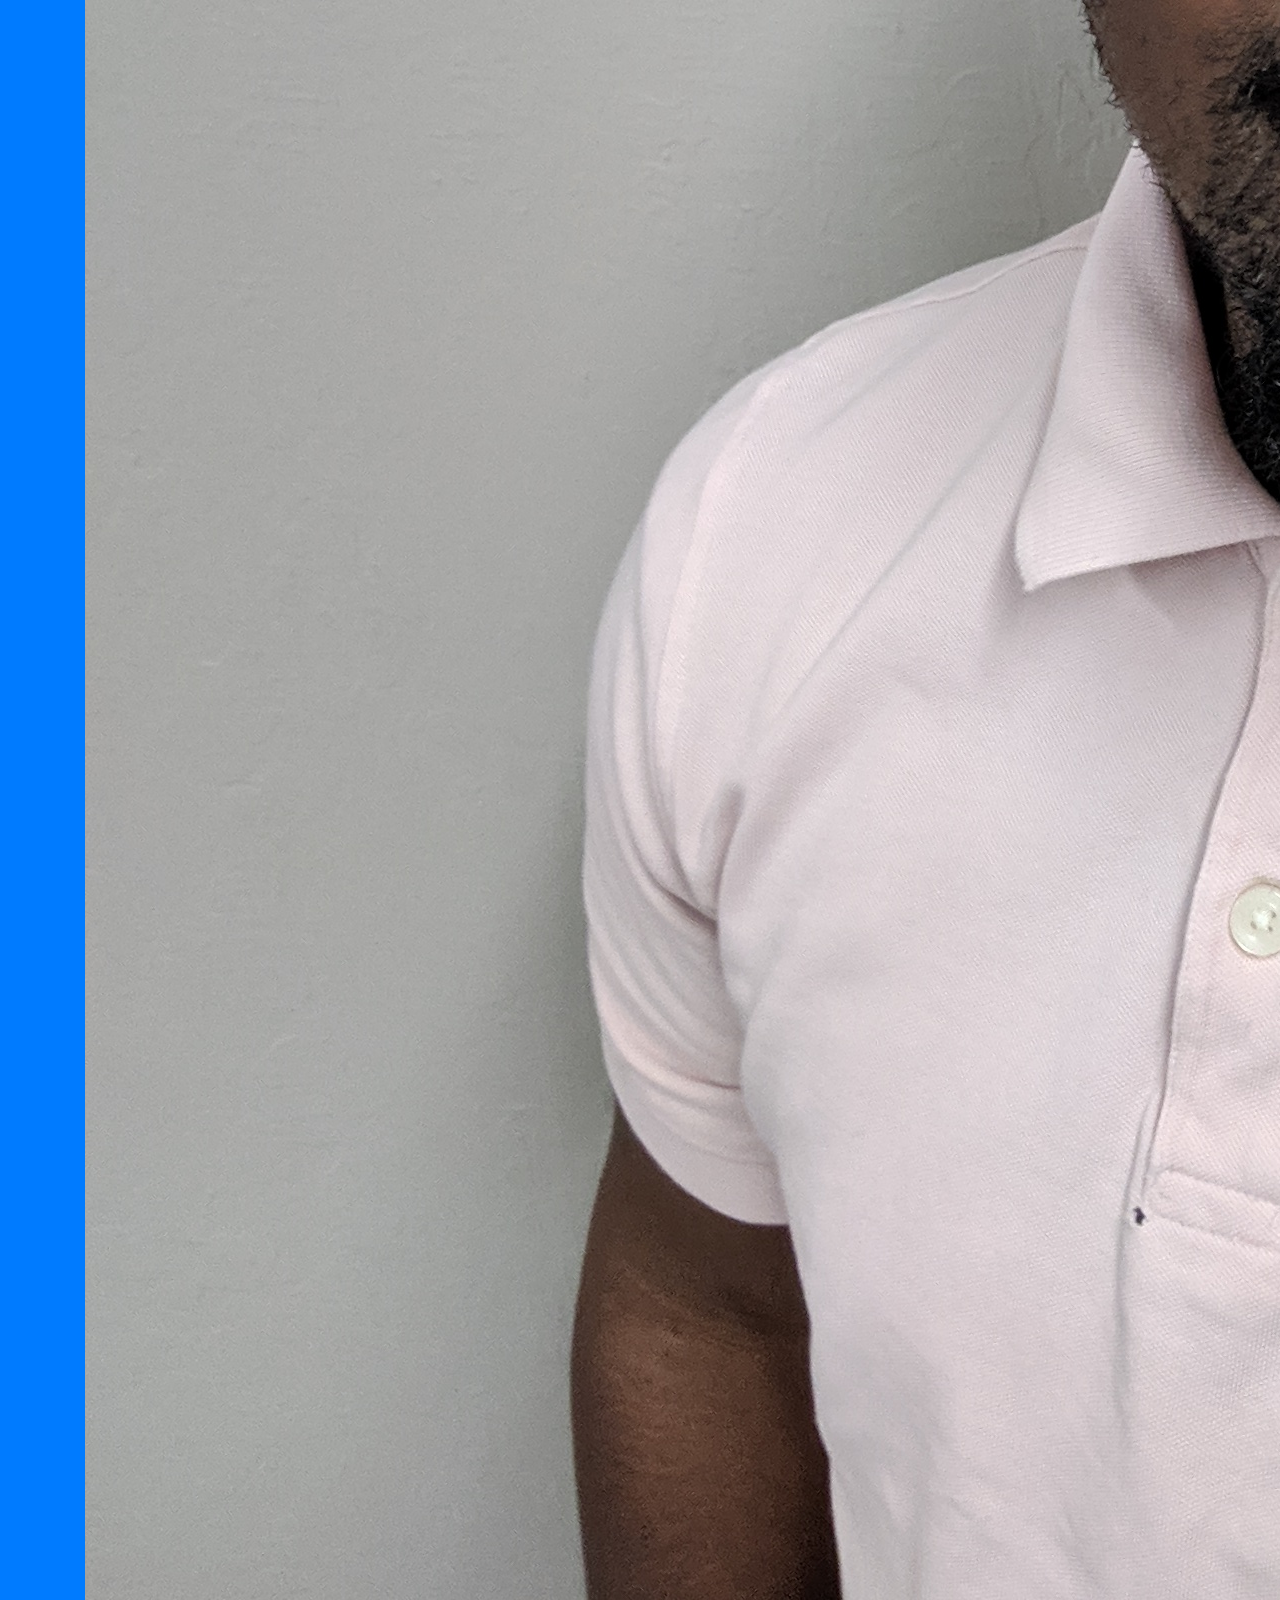
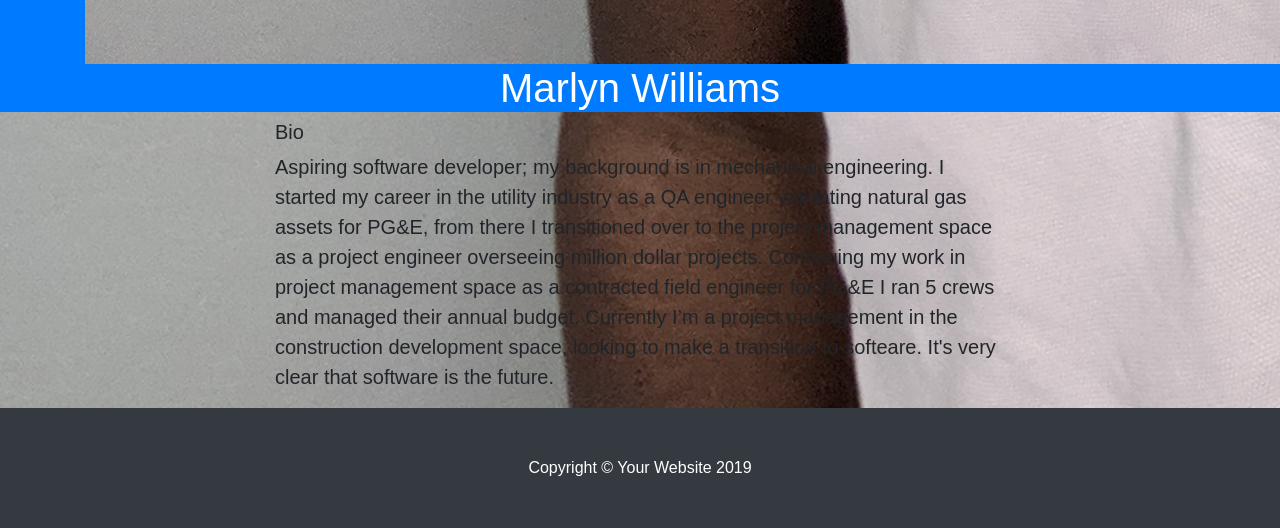
<file: docs/bio.html>
<!DOCTYPE html>
<html lang="en">

<head>

  <meta charset="utf-8">
  <meta name="viewport" content="width=device-width, initial-scale=1, shrink-to-fit=no">
  <meta name="description" content="">
  <meta name="author" content="">

  <title>Scrolling Nav - Start Bootstrap Template</title>

  <!-- Bootstrap core CSS -->
  <link href="../vendor/bootstrap/css/bootstrap.min.css" rel="stylesheet">

  <!-- Custom styles for this template -->
  <link href="../css/bio.css" rel="stylesheet">

</head>

<body id="page-top">

  <!-- Navigation -->
  <nav class="navbar navbar-expand-lg navbar-dark bg-dark fixed-top" id="mainNav">
    <div class="container">
      <a class="navbar-brand js-scroll-trigger" href="#page-top">Welcome</a>
      <button class="navbar-toggler" type="button" data-toggle="collapse" data-target="#navbarResponsive" aria-controls="navbarResponsive" aria-expanded="false" aria-label="Toggle navigation">
        <span class="navbar-toggler-icon"></span>
      </button>
      <div class="collapse navbar-collapse" id="navbarResponsive">
        <ul class="navbar-nav ml-auto">
          <li class="nav-item">
            <a class="nav-link js-scroll-trigger" href="bio.html">Bio</a>
          </li>
          <li class="nav-item">
            <a class="nav-link js-scroll-trigger" href="resume.html">Resume</a>
          </li>
          <li class="nav-item">
            <a class="nav-link js-scroll-trigger" href="contact.html">Contact</a>
          </li>
        </ul>
      </div>
    </div>
  </nav>

  <header class="bg-primary text-white">
   <div class="header">
     <div class="container text-center">
      <img src="../img/IMG_20190520_120944.jpg"/>
      <h1>Marlyn Williams</h1>
      <!-- <p class="lead"></p> -->
     </div>
    </div>
  </header>

   
  
<!-- Bio -->


  <section id="bio">
    <div class="container">
      <div class="row">
        <div class="col-lg-8 mx-auto">
          <h2 class="lead">Bio</h2>
          <p class="lead">Aspiring software developer; my background is in mechanical engineering. I started my career in the utility industry as a QA engineer validating natural gas assets for PG&E, from there I transitioned over to the project management space as a project engineer overseeing million dollar projects. Continuing my work in project management space as a contracted field engineer for PG&E I ran 5 crews and managed their annual budget. Currently I’m a project management in the construction development space, looking to make a transition to softeare. It's very clear that software is the future.</p>
          
        </div>
      </div>
    </div>
  </section>
 
  <!-- Footer -->
  <footer class="py-5 bg-dark">
    <div class="container">
      <p class="m-0 text-center text-white">Copyright &copy; Your Website 2019</p>
    </div>
    <!-- /.container -->
  </footer>

  <!-- Bootstrap core JavaScript -->
  <script src="../vendor/jquery/jquery.min.js"></script>
  <script src="../vendor/bootstrap/js/bootstrap.bundle.min.js"></script>

  <!-- Plugin JavaScript -->
  <script src="../vendor/jquery-easing/jquery.easing.min.js"></script>

  <!-- Custom JavaScript for this theme -->
  <script src="../js/scrolling-nav.js"></script>

</body>

</html>
</file>
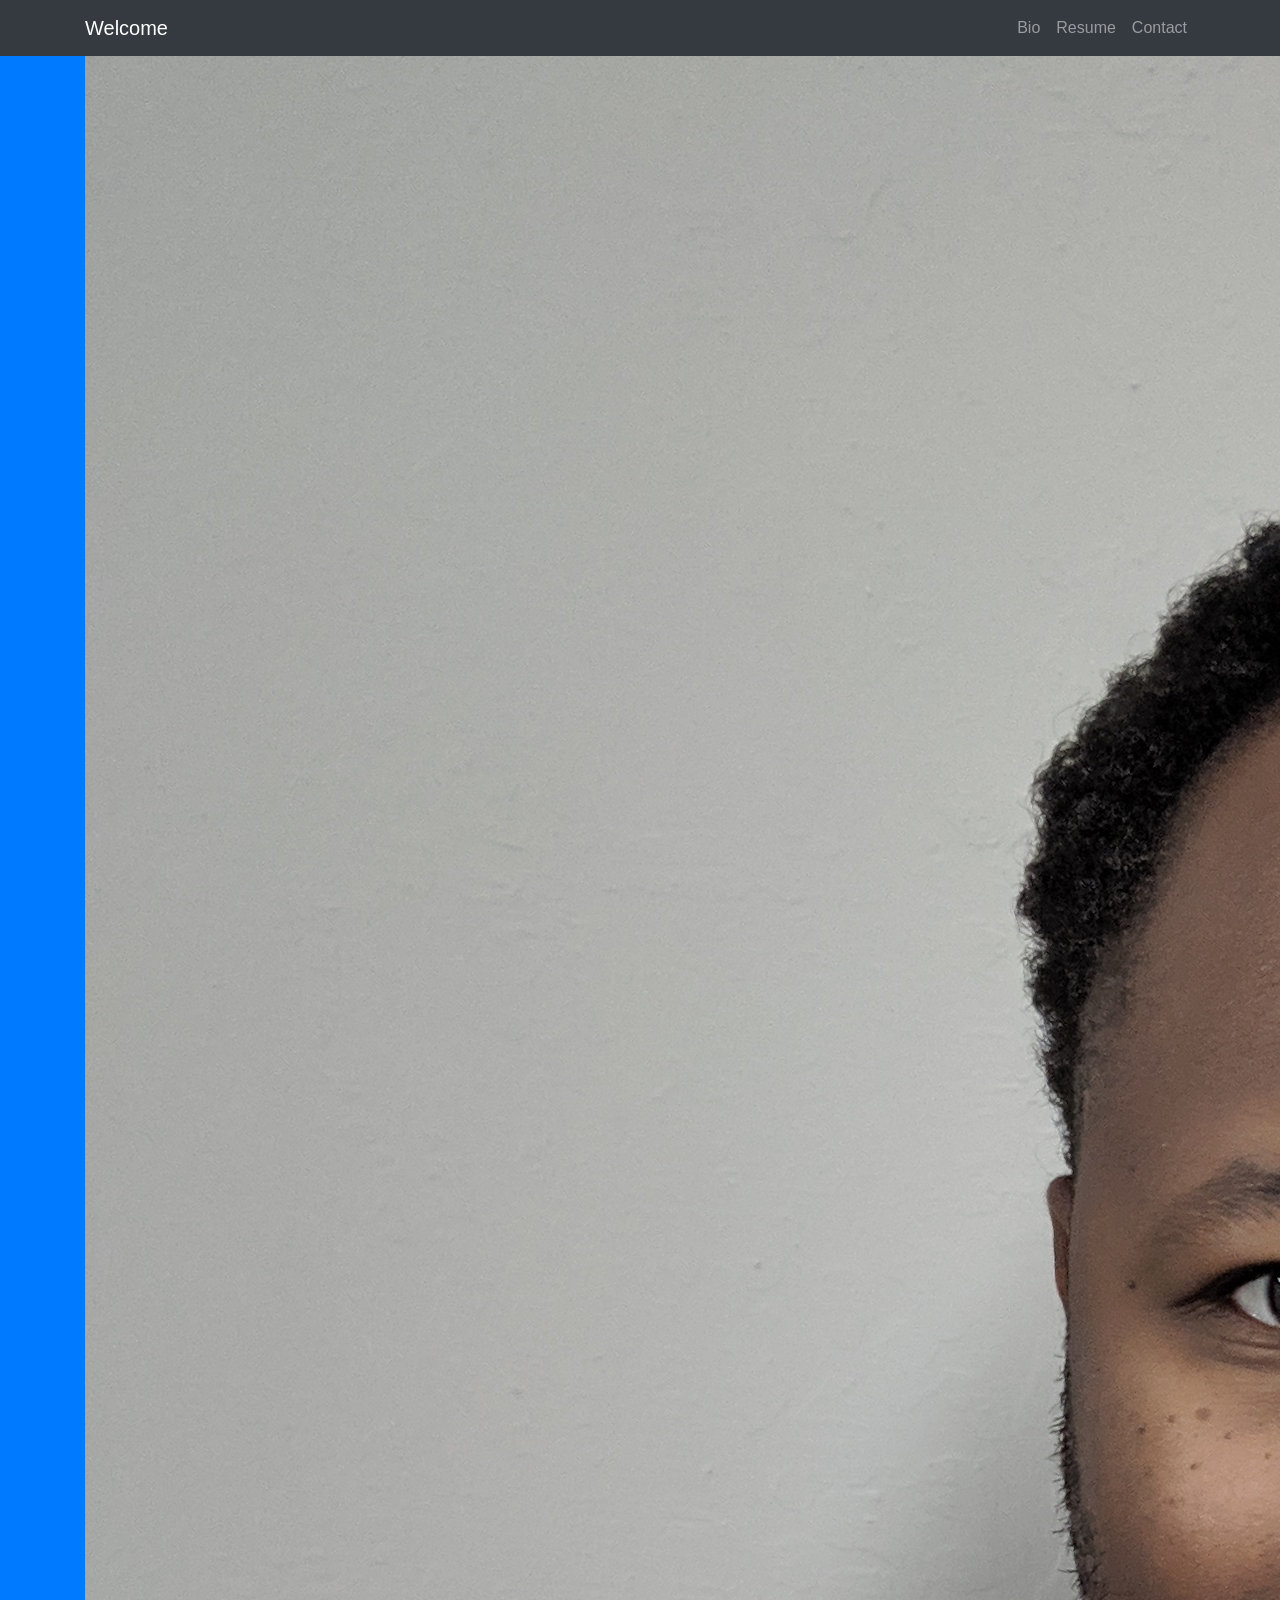
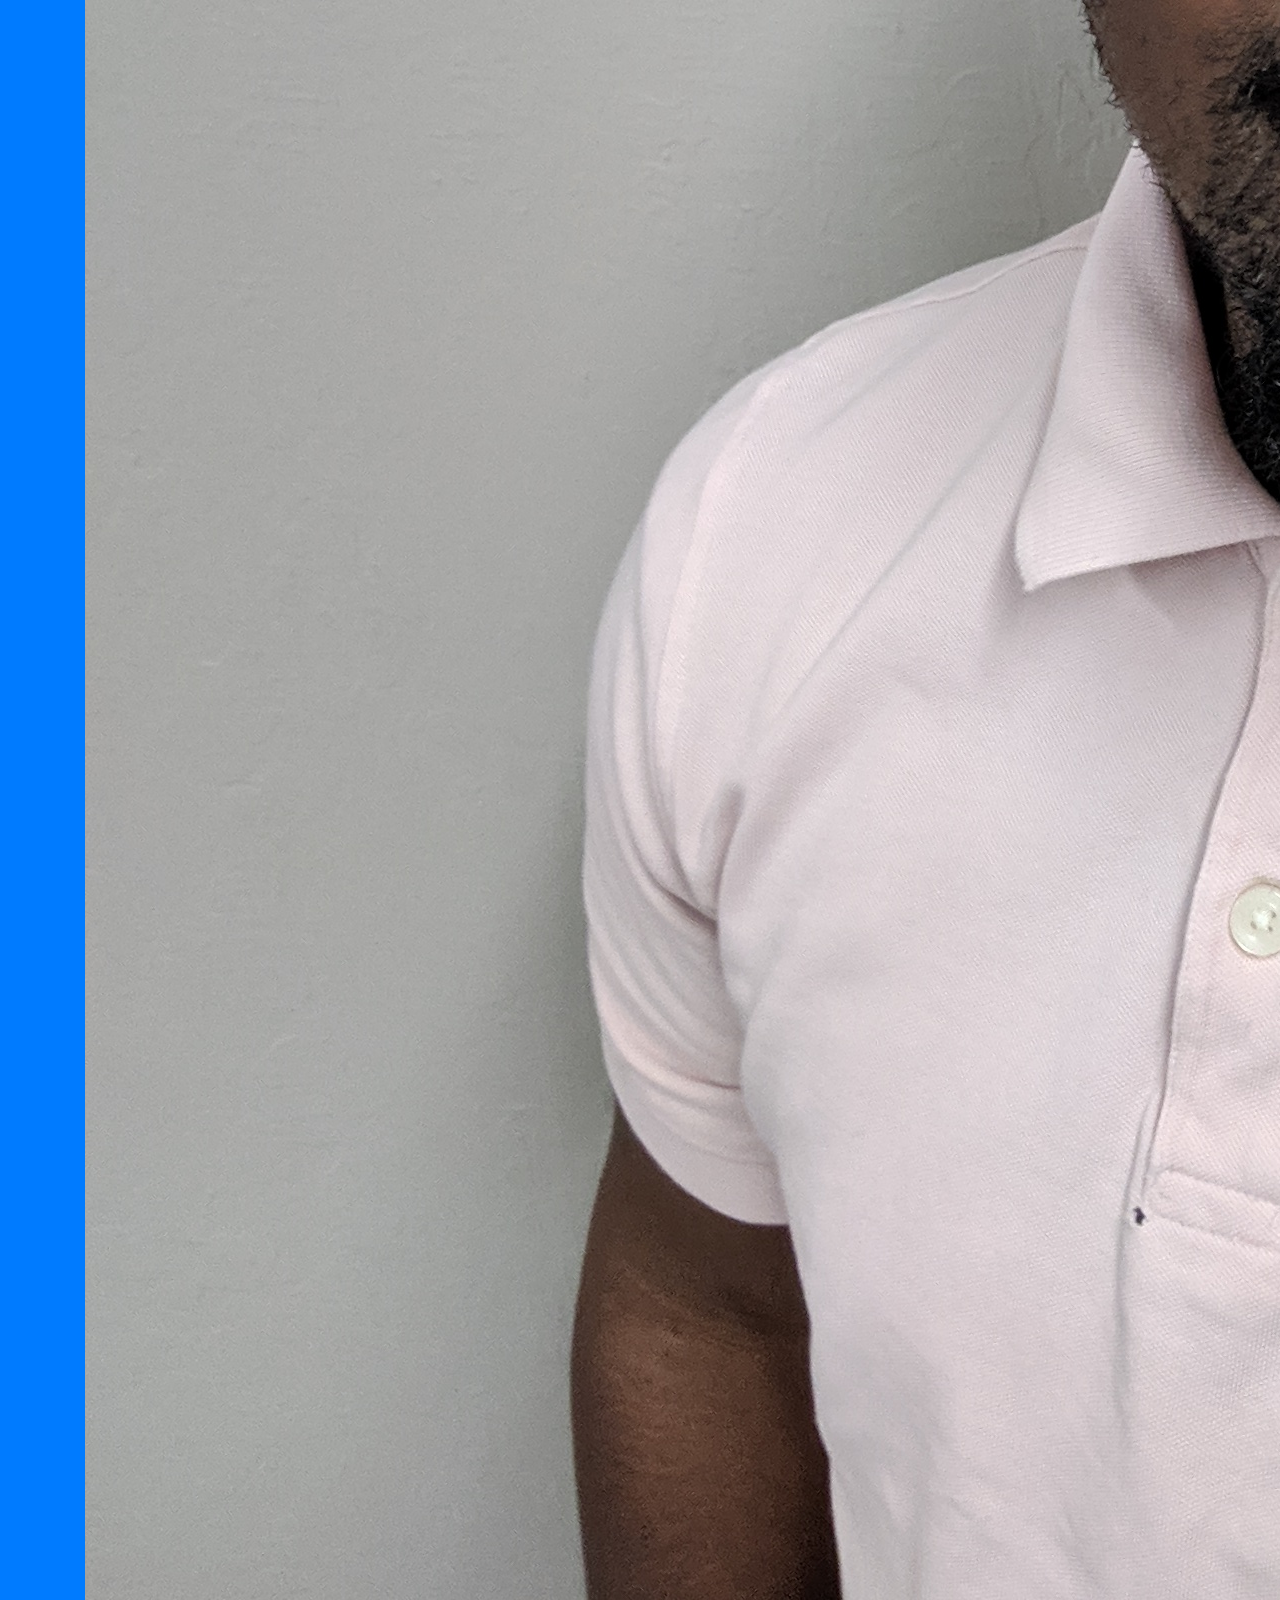
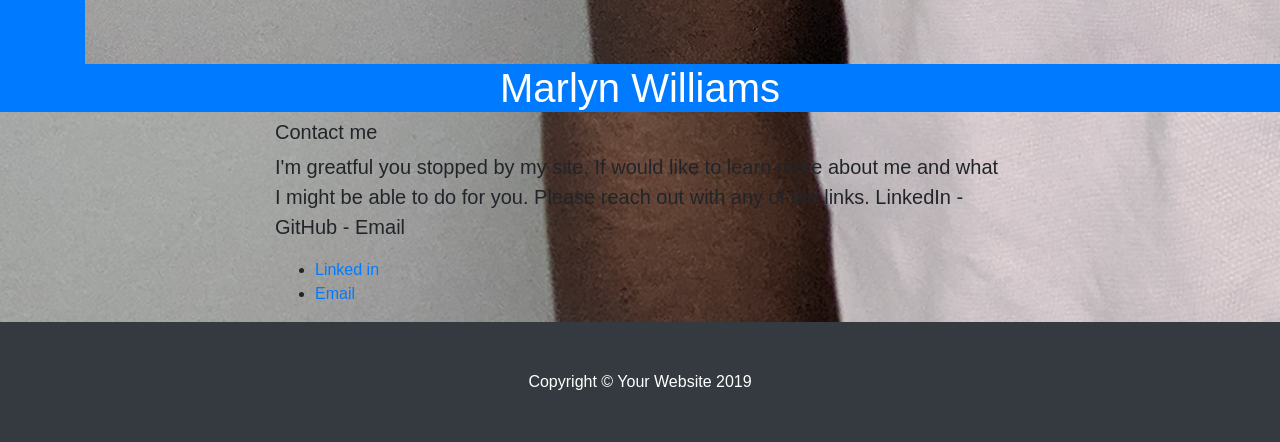
<file: docs/contact.html>
<!DOCTYPE html>
<html lang="en">

<head>

  <meta charset="utf-8">
  <meta name="viewport" content="width=device-width, initial-scale=1, shrink-to-fit=no">
  <meta name="description" content="">
  <meta name="author" content="">

  <title>Scrolling Nav - Start Bootstrap Template</title>

  <!-- Bootstrap core CSS -->
  <link href="../vendor/bootstrap/css/bootstrap.min.css" rel="stylesheet">

  <!-- Custom styles for this template -->
  <link href="../css/bio.css" rel="stylesheet">

</head>

<body id="page-top">

  <!-- Navigation -->
  <nav class="navbar navbar-expand-lg navbar-dark bg-dark fixed-top" id="mainNav">
    <div class="container">
      <a class="navbar-brand js-scroll-trigger" href="#page-top">Welcome</a>
      <button class="navbar-toggler" type="button" data-toggle="collapse" data-target="#navbarResponsive" aria-controls="navbarResponsive" aria-expanded="false" aria-label="Toggle navigation">
        <span class="navbar-toggler-icon"></span>
      </button>
      <div class="collapse navbar-collapse" id="navbarResponsive">
        <ul class="navbar-nav ml-auto">
          <li class="nav-item">
            <a class="nav-link js-scroll-trigger" href="bio.html">Bio</a>
          </li>
          <li class="nav-item">
            <a class="nav-link js-scroll-trigger" href="resume.html">Resume</a>
          </li>
          <li class="nav-item">
            <a class="nav-link js-scroll-trigger" href="contact.html">Contact</a>
          </li>
        </ul>
      </div>
    </div>
  </nav>

  <header class="bg-primary text-white">
   <div class="header">
     <div class="container text-center">
      <img src="../img/IMG_20190520_120944.jpg"/>
      <h1>Marlyn Williams</h1>
      <!-- <p class="lead"></p> -->
     </div>
    </div>
  </header>

<!-- contact -->

  <section id="contact">
    <div class="container">
      <div class="row">
        <div class="col-lg-8 mx-auto">
          <h2 class="lead"> Contact me</h2>
          <p class="lead"> I'm greatful you stopped by my site. If would like to learn more about me and what I might be able to do for you. Please reach out with any of the links. LinkedIn - GitHub - Email</p>
           <ul>
            <li> <a href="http://www.linkedin.com/in/marlyn-williams"> Linked in </a> </li>
             <li> <a href="mailto: marlyn.d.williams@gmail.com"> Email </a></li>
            </ul>
           </div>
          </div>
         </div>
        </section>
 
  <!-- Footer -->
  <footer class="py-5 bg-dark">
    <div class="container">
      <p class="m-0 text-center text-white">Copyright &copy; Your Website 2019</p>
    </div>
    <!-- /.container -->
  </footer>

  <!-- Bootstrap core JavaScript -->
  <script src="../vendor/jquery/jquery.min.js"></script>
  <script src="../vendor/bootstrap/js/bootstrap.bundle.min.js"></script>

  <!-- Plugin JavaScript -->
  <script src="../vendor/jquery-easing/jquery.easing.min.js"></script>

  <!-- Custom JavaScript for this theme -->
  <script src="../js/scrolling-nav.js"></script>

</body>

</html>
</file>
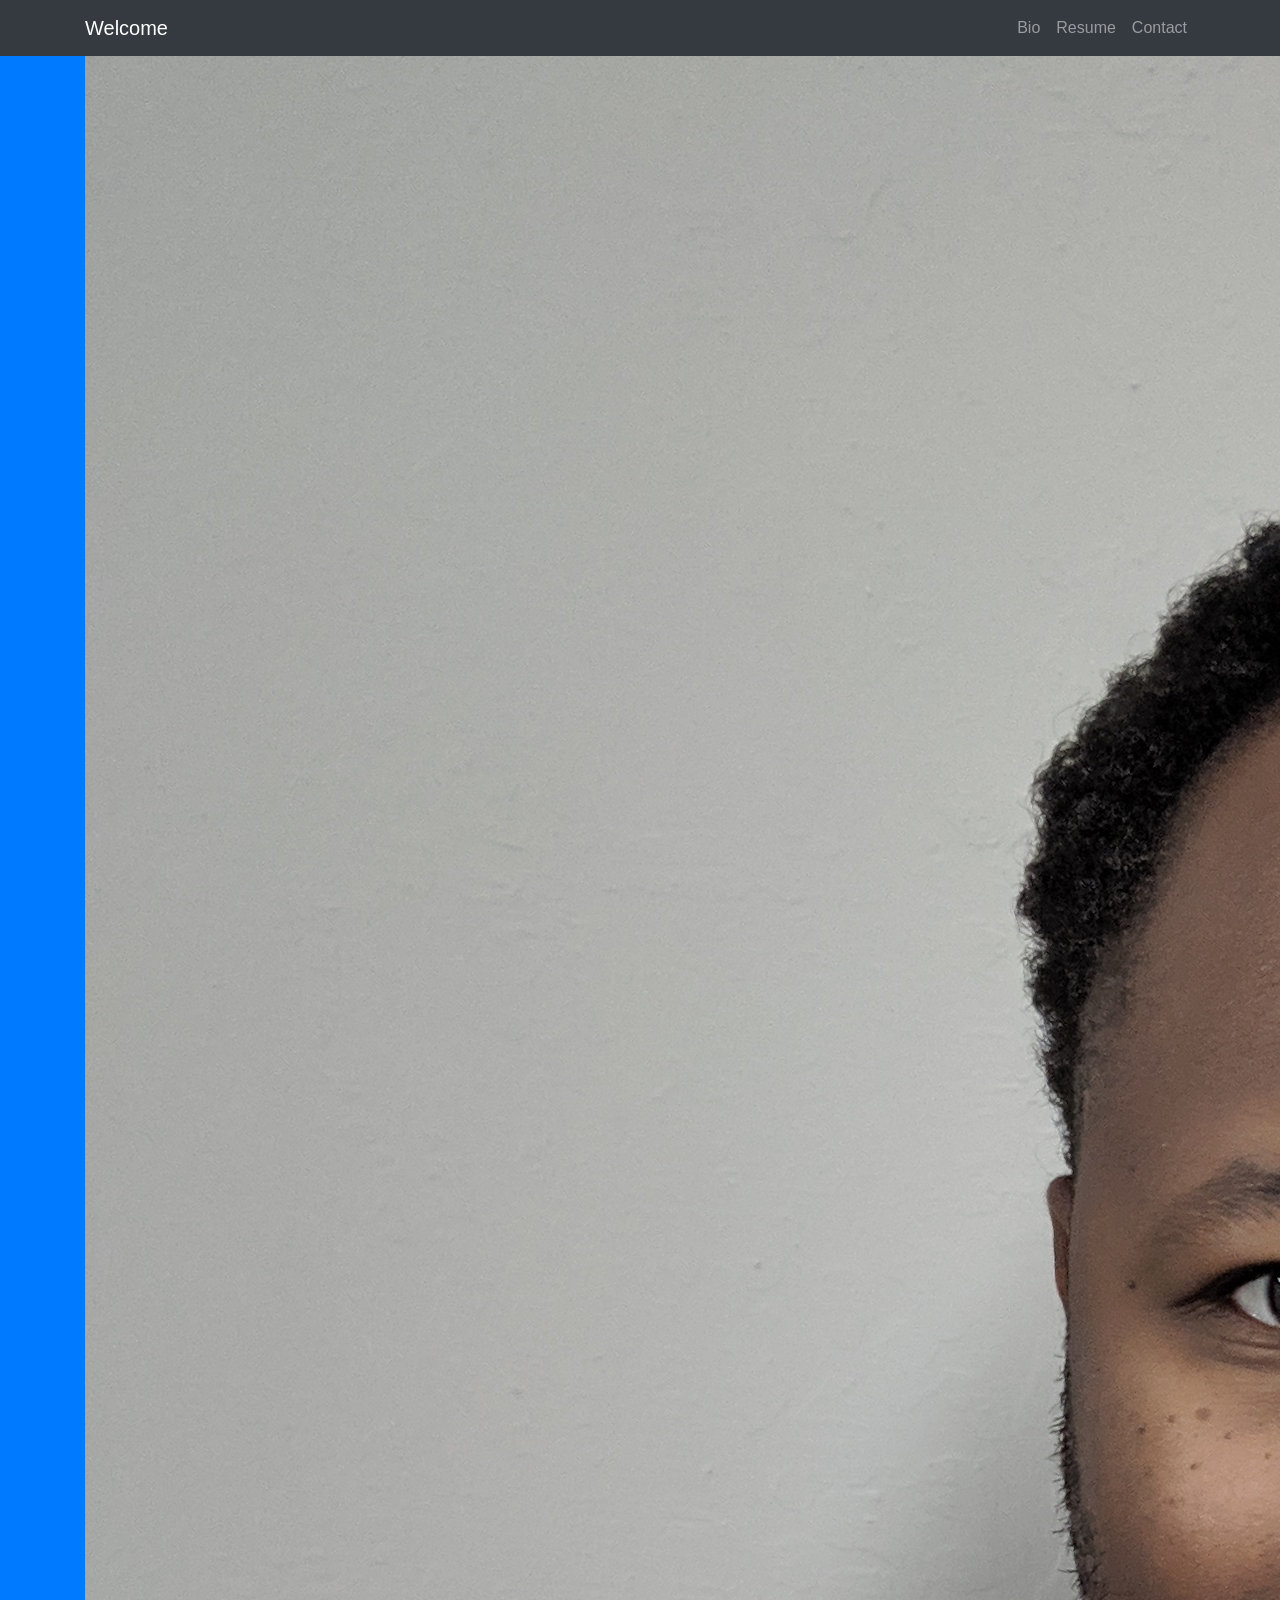
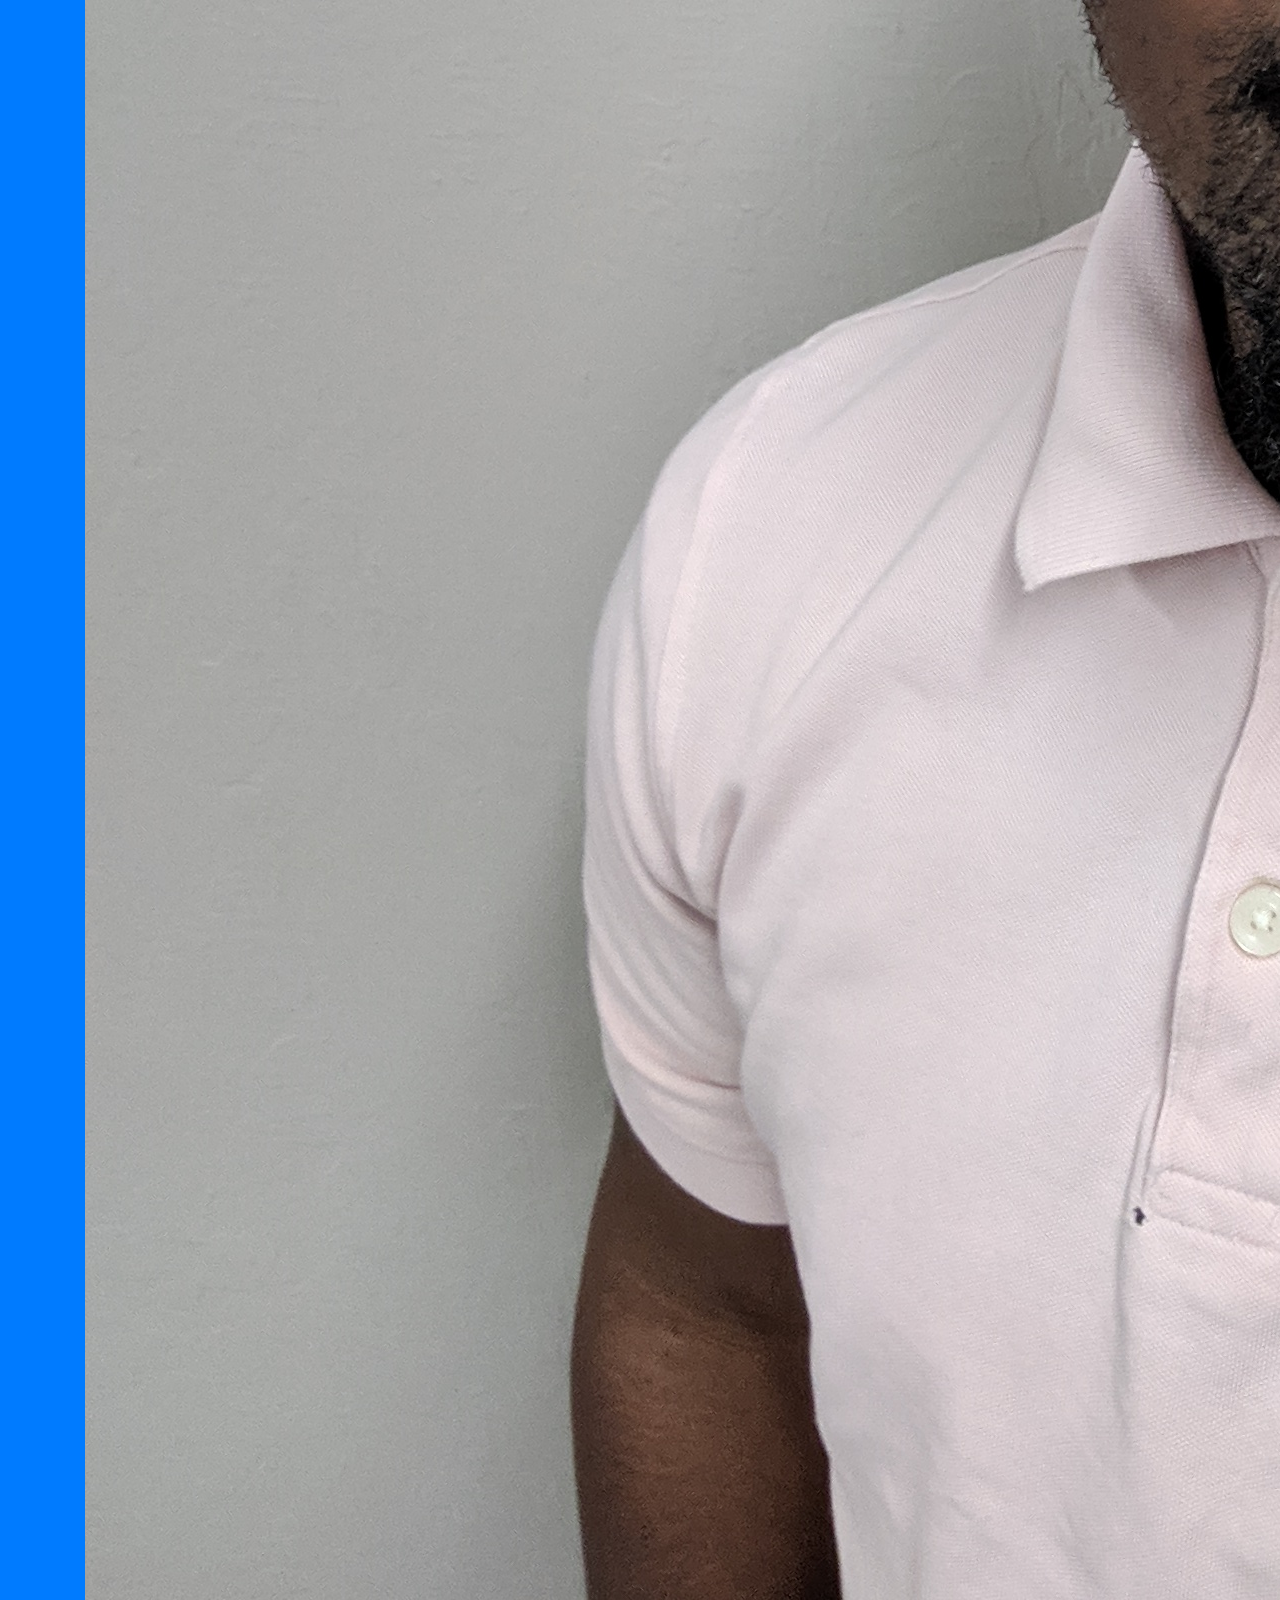
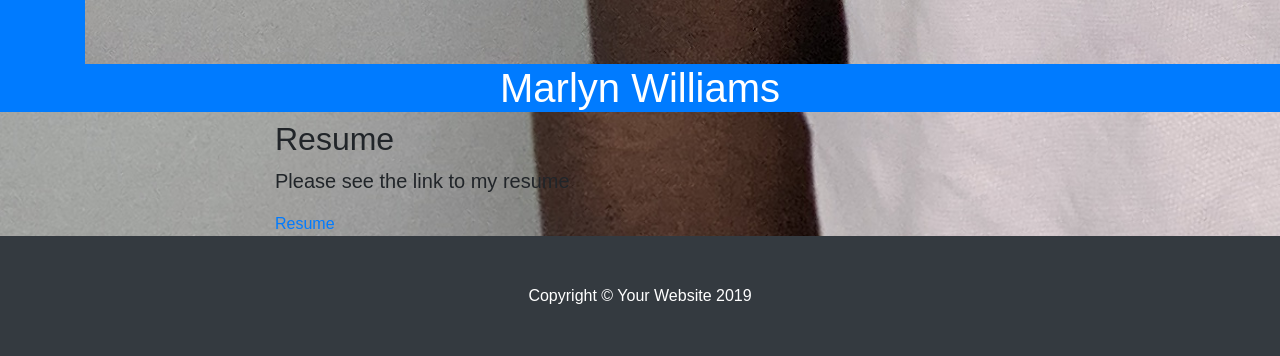
<file: docs/resume.html>
<!DOCTYPE html>
<html lang="en">

<head>

  <meta charset="utf-8">
  <meta name="viewport" content="width=device-width, initial-scale=1, shrink-to-fit=no">
  <meta name="description" content="">
  <meta name="author" content="">

  <title>Scrolling Nav - Start Bootstrap Template</title>

  <!-- Bootstrap core CSS -->
  <link href="../vendor/bootstrap/css/bootstrap.min.css" rel="stylesheet">

  <!-- Custom styles for this template -->
  <link href="../css/bio.css" rel="stylesheet">

</head>

<body id="page-top">

  <!-- Navigation -->
  <nav class="navbar navbar-expand-lg navbar-dark bg-dark fixed-top" id="mainNav">
    <div class="container">
      <a class="navbar-brand js-scroll-trigger" href="#page-top">Welcome</a>
      <button class="navbar-toggler" type="button" data-toggle="collapse" data-target="#navbarResponsive" aria-controls="navbarResponsive" aria-expanded="false" aria-label="Toggle navigation">
        <span class="navbar-toggler-icon"></span>
      </button>
      <div class="collapse navbar-collapse" id="navbarResponsive">
        <ul class="navbar-nav ml-auto">
          <li class="nav-item">
            <a class="nav-link js-scroll-trigger" href="bio.html">Bio</a>
          </li>
          <li class="nav-item">
            <a class="nav-link js-scroll-trigger" href="resume.html">Resume</a>
          </li>
          <li class="nav-item">
            <a class="nav-link js-scroll-trigger" href="contact.html">Contact</a>
          </li>
        </ul>
      </div>
    </div>
  </nav>

  <header class="bg-primary text-white">
   <div class="header">
     <div class="container text-center">
      <img src="../img/IMG_20190520_120944.jpg"/>
      <h1>Marlyn Williams</h1>
      <!-- <p class="lead"></p> -->
     </div>
    </div>
  </header>


<!-- Resume -->

  <section id="resume">
    <div class="container">
      <div class="row">
        <div class="col-lg-8 mx-auto">
          <h2>Resume</h2>
          <p class="lead"> Please see the link to my resume</p>
          
          <a href="https://drive.google.com/open?id=1saukKhepHrt2jw5x2uqDzRh3LRmI_irV">Resume</a>
          
          
          
        </div>
      </div>
    </div>
  </section>
 
  <!-- Footer -->
  <footer class="py-5 bg-dark">
    <div class="container">
      <p class="m-0 text-center text-white">Copyright &copy; Your Website 2019</p>
    </div>
    <!-- /.container -->
  </footer>

  <!-- Bootstrap core JavaScript -->
  <script src="../vendor/jquery/jquery.min.js"></script>
  <script src="../vendor/bootstrap/js/bootstrap.bundle.min.js"></script>

  <!-- Plugin JavaScript -->
  <script src="../vendor/jquery-easing/jquery.easing.min.js"></script>

  <!-- Custom JavaScript for this theme -->
  <script src="../js/scrolling-nav.js"></script>

</body>

</html>
</file>
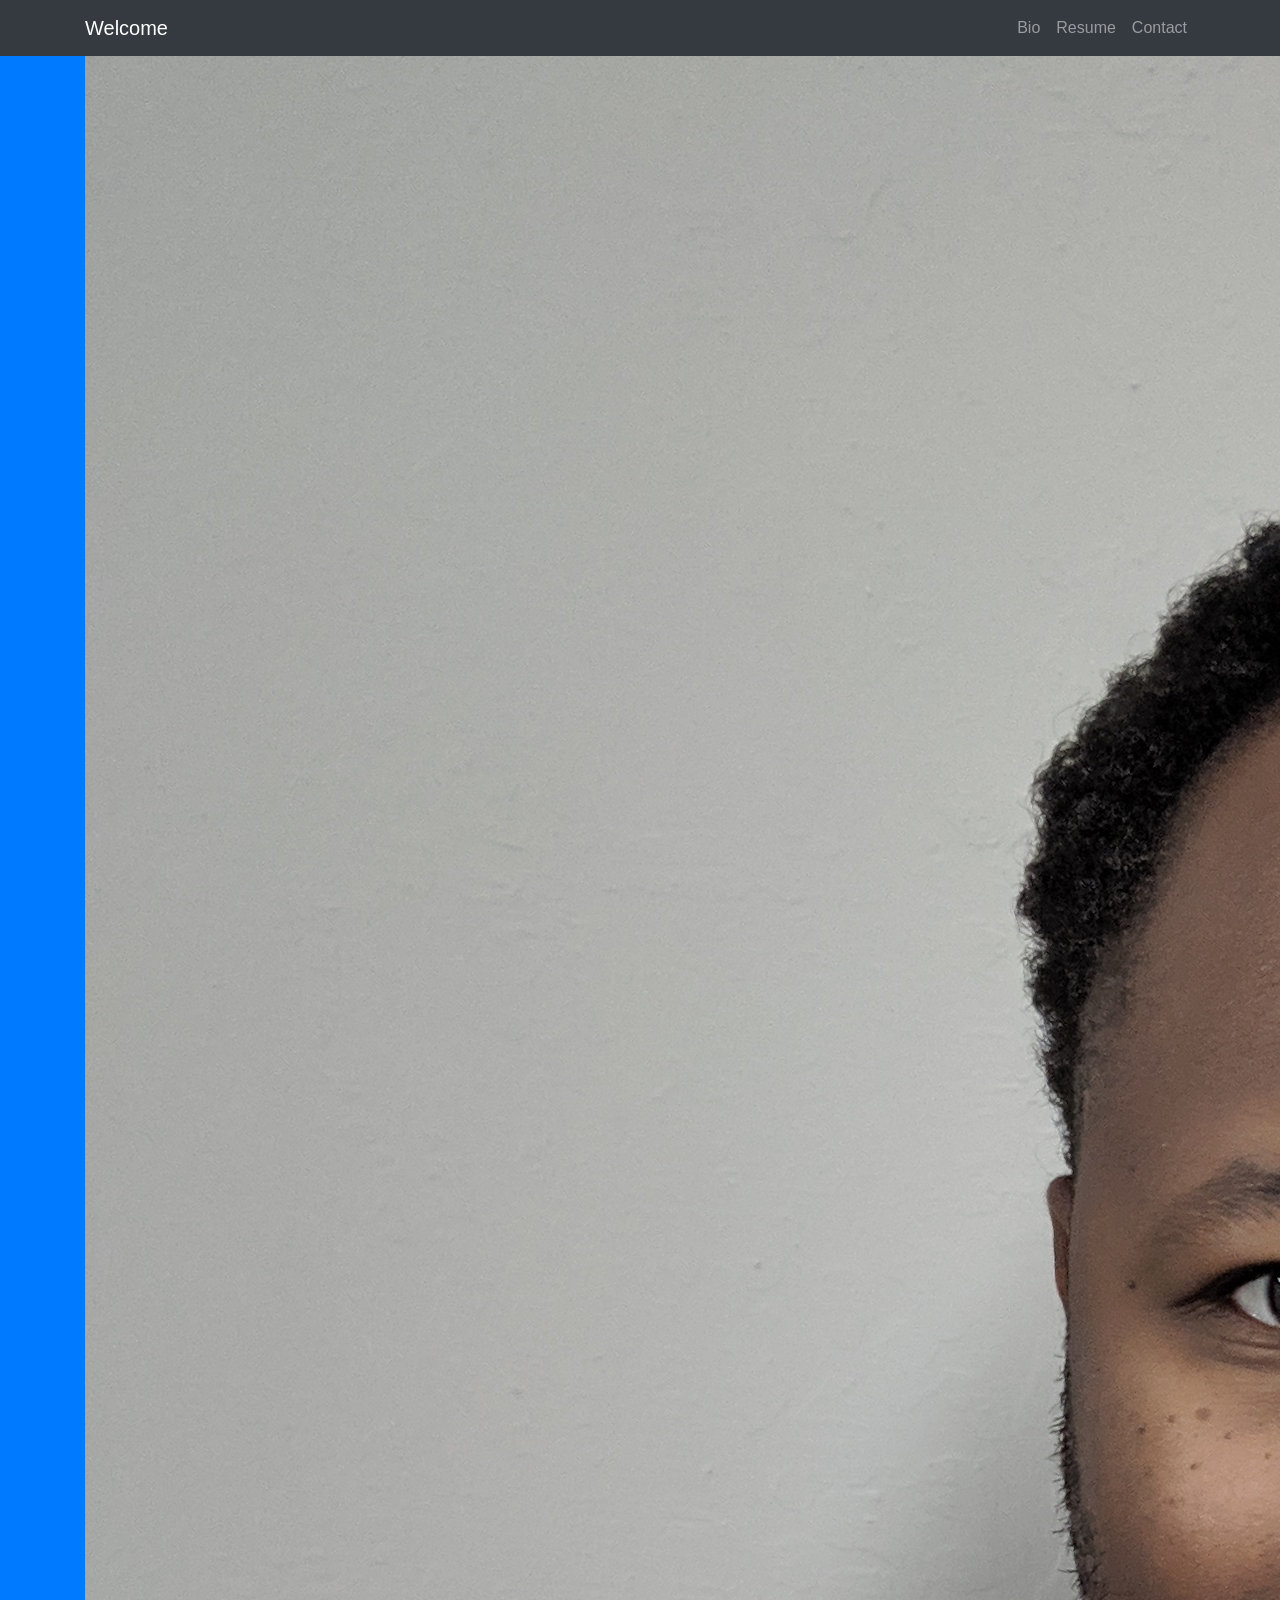
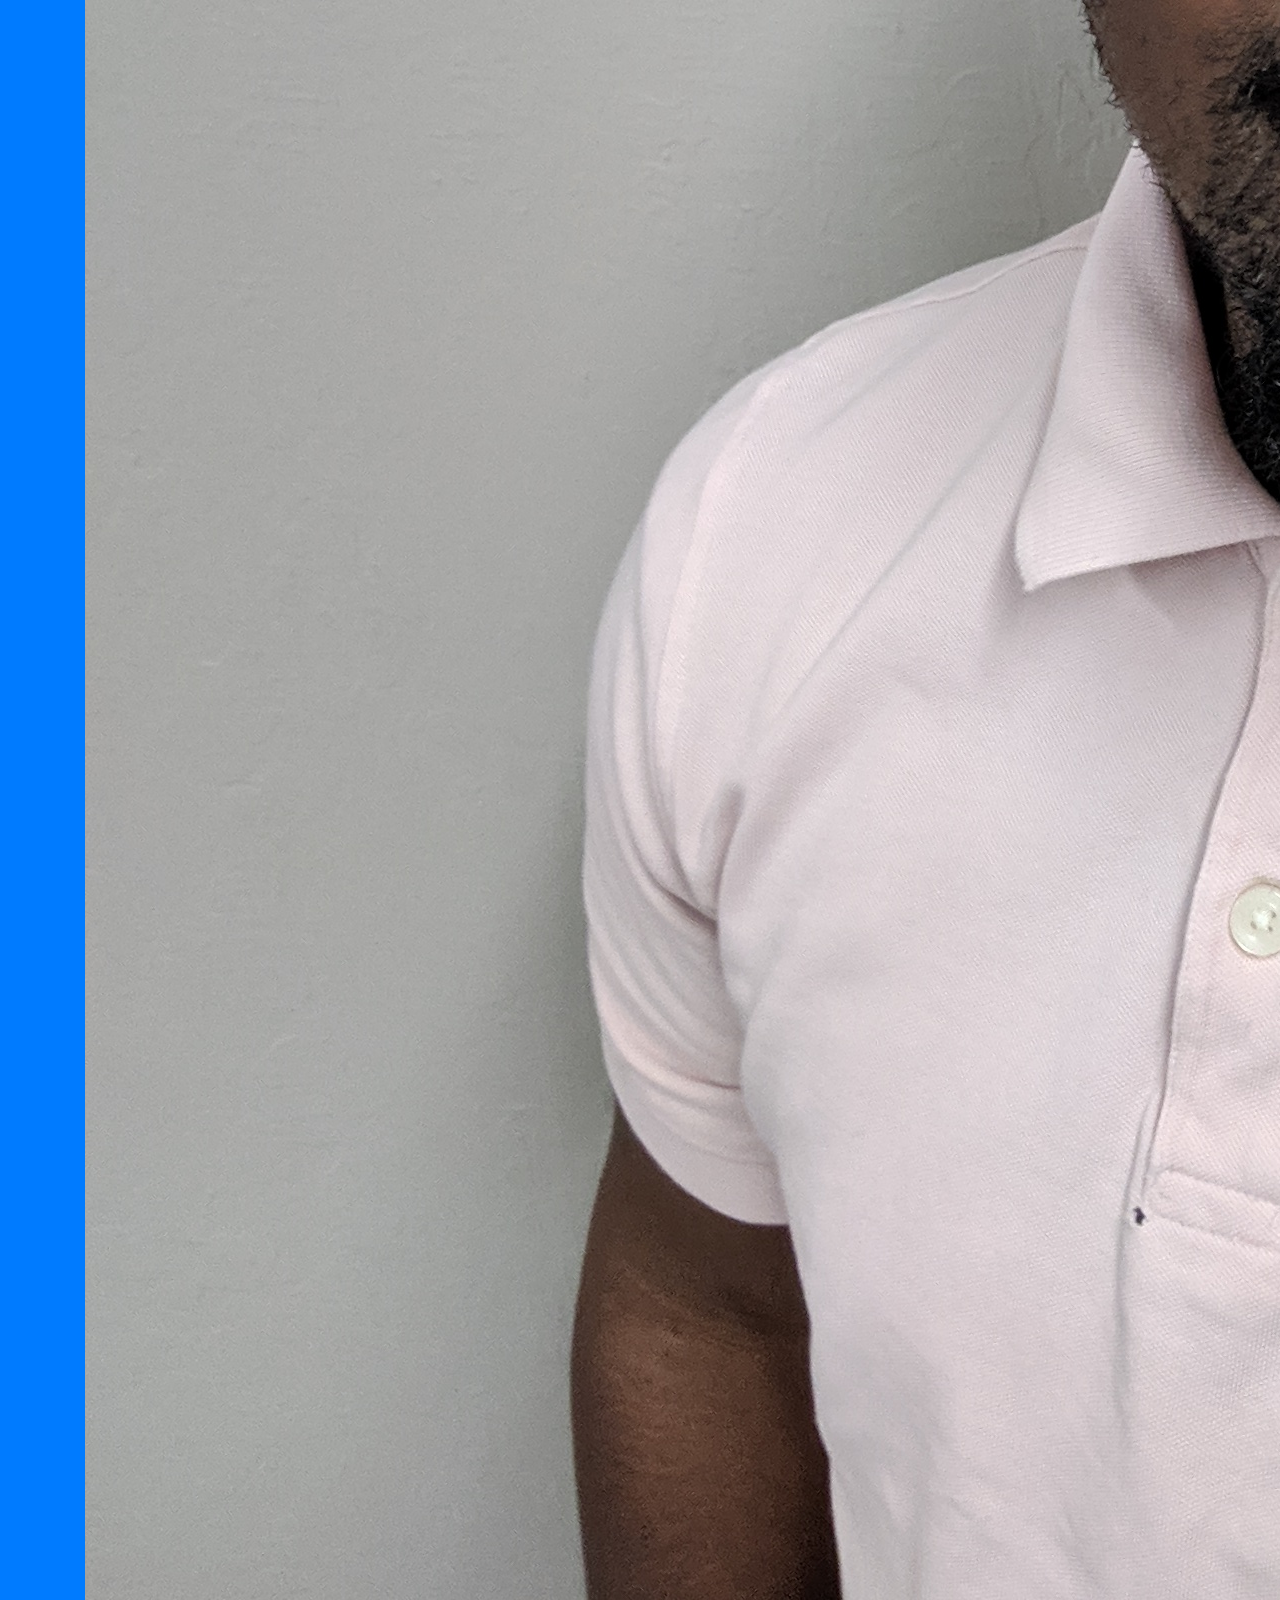
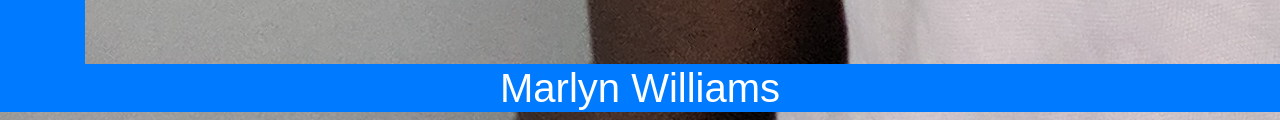
<file: template/bio_top.html>
<!DOCTYPE html>
<html lang="en">

<head>

  <meta charset="utf-8">
  <meta name="viewport" content="width=device-width, initial-scale=1, shrink-to-fit=no">
  <meta name="description" content="">
  <meta name="author" content="">

  <title>Scrolling Nav - Start Bootstrap Template</title>

  <!-- Bootstrap core CSS -->
  <link href="../vendor/bootstrap/css/bootstrap.min.css" rel="stylesheet">

  <!-- Custom styles for this template -->
  <link href="../css/bio.css" rel="stylesheet">

</head>

<body id="page-top">

  <!-- Navigation -->
  <nav class="navbar navbar-expand-lg navbar-dark bg-dark fixed-top" id="mainNav">
    <div class="container">
      <a class="navbar-brand js-scroll-trigger" href="#page-top">Welcome</a>
      <button class="navbar-toggler" type="button" data-toggle="collapse" data-target="#navbarResponsive" aria-controls="navbarResponsive" aria-expanded="false" aria-label="Toggle navigation">
        <span class="navbar-toggler-icon"></span>
      </button>
      <div class="collapse navbar-collapse" id="navbarResponsive">
        <ul class="navbar-nav ml-auto">
          <li class="nav-item">
            <a class="nav-link js-scroll-trigger" href="bio.html">Bio</a>
          </li>
          <li class="nav-item">
            <a class="nav-link js-scroll-trigger" href="resume.html">Resume</a>
          </li>
          <li class="nav-item">
            <a class="nav-link js-scroll-trigger" href="contact.html">Contact</a>
          </li>
        </ul>
      </div>
    </div>
  </nav>

  <header class="bg-primary text-white">
   <div class="header">
     <div class="container text-center">
      <img src="../img/IMG_20190520_120944.jpg"/>
      <h1>Marlyn Williams</h1>
      <!-- <p class="lead"></p> -->
     </div>
    </div>
  </header>
</file>
<file: css/bio.css>
body {
  background: url('../img/IMG_20190520_120944.jpg');
  background-size: cover;
  
  display: flex
  min-height: 100vh
  flex-direction: column
  
main {
  flex: 1 1 auto
  }
</file>
<file: css/scrolling-nav.css>
/*!
 * Start Bootstrap - Scrolling Nav (https://startbootstrap.com/template-overviews/scrolling-nav)
 * Copyright 2013-2019 Start Bootstrap
 * Licensed under MIT (https://github.com/BlackrockDigital/startbootstrap-scrolling-nav/blob/master/LICENSE)
 */
header {
  padding: 156px 0 90px;
}

section {
  padding: 150px 0;
}
/*! My CSS  below*/

  
body {
  background: url('../img/cubes.png');
  background-size: cover;
  
  display: flex
  min-height: 100vh
  flex-direction: column
  
main {
  flex: 1 1 auto
  }
  
 font {
 font-family: 'Bitter', serif;
 }
</file>
